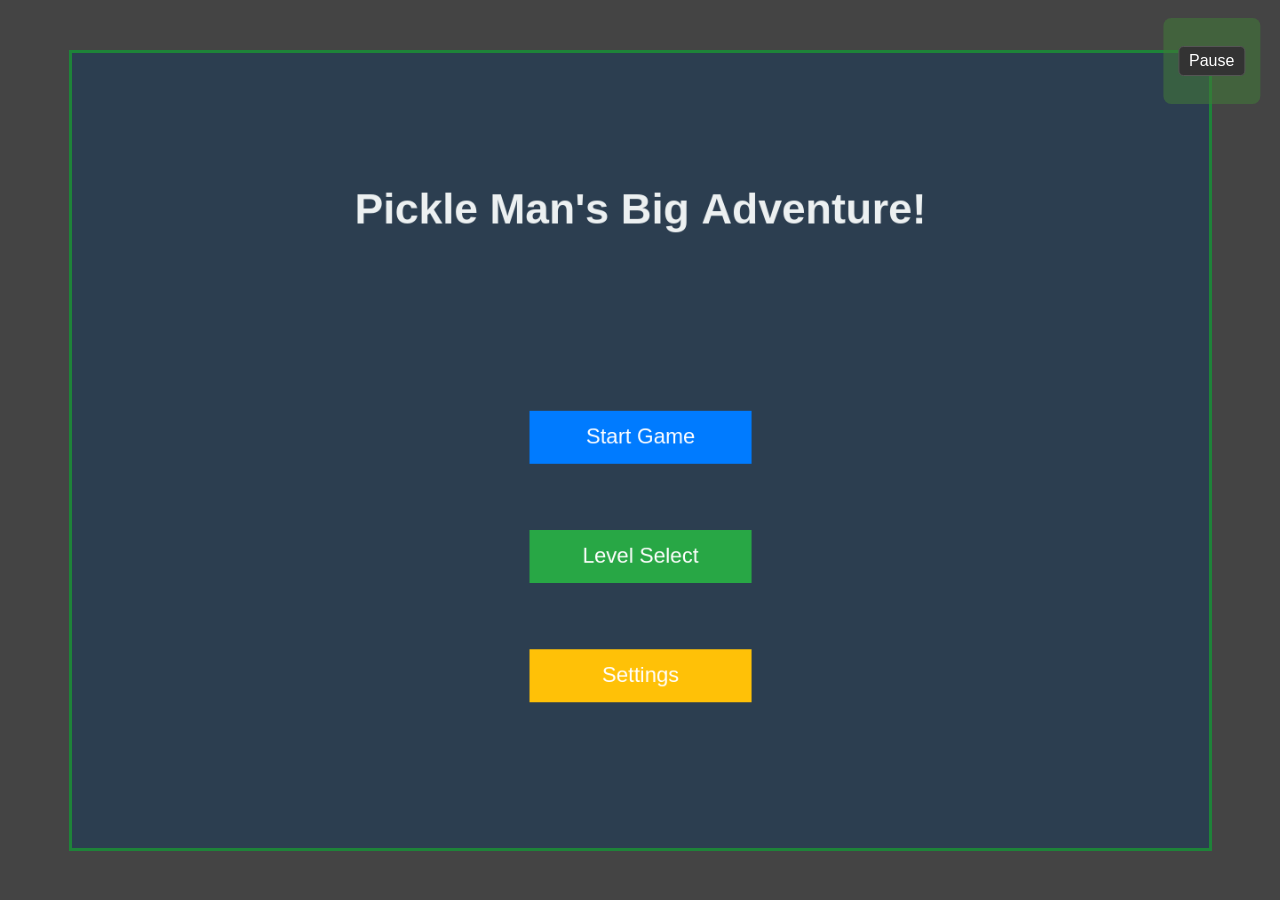
<file: index.html>
<!DOCTYPE html>
<html lang="en">

<head>
    <meta charset="UTF-8">
    <meta name="viewport" content="width=device-width, initial-scale=1.0, user-scalable=no">
    <title>Ai Questions Game</title>
    <style>
        html {
            height: 100%;
            overflow: hidden;
            margin: 0;
            padding: 0;
        }

        body {
            height: 100%;
            margin: 0;
            padding: 0;
            display: flex; 
            flex-direction: column; 
            background-color: transparent !important;
            box-sizing: border-box;
            touch-action: none;
        }

        .game-wrapper {
            width: 100%; 
            flex-grow: 1; 
            display: flex;
            justify-content: center;
            align-items: center;
            background-color: #444444 !important; /* Dark gray for wrapper debug - KEEP THIS FOR NOW */
            padding: 5px; 
            box-sizing: border-box;
        }

        #gameArea {
            width: 90%;  
            height: 90%; 
            background-color: #000000; /* Changed from RED !important to black (or original game color) */
            border: 3px solid #1e8339;   /* Original game border, removed !important */
            display: block;
            user-select: none;
            touch-action: none;
            box-sizing: border-box;
        }

        /* Other existing styles for overlays, buttons, etc. */
        h1 {
            text-align: center;
        }
        #gameArea text {
            pointer-events: none;
        }
        button {
            display: block;
            margin: 20px auto;
            padding: 10px 20px;
            font-size: 16px;
        }
        .score-splat {
            position: fixed;
            font-family: Impact, sans-serif;
            font-size: 24px;
            color: orange;
            text-shadow: 1px 1px 2px rgba(0, 0, 0, 0.5);
            pointer-events: none;
            opacity: 0;
            transition: all 0.5s ease-out;
            z-index: 1000;
        }
        .score-splat.show {
            opacity: 1;
            transform: translateY(-50px);
        }
        .game-controls-overlay.visible {
            display: flex; 
        }
        .game-controls-overlay {
            position: absolute;
            top: 2%;
            left: 92%;
            z-index: 9999 !important;
            transform: translateX(-15%);
            background-color: rgba(65, 120, 56, 0.59);
            padding: 8px 15px;
            border-radius: 8px;
            display: flex;
            gap: 10px;
        }
        .game-controls-overlay button {
            padding: 5px 10px;
            background-color: #333;
            color: white;
            border: 1px solid #555;
            border-radius: 5px;
            cursor: pointer;
        }
        .game-controls-overlay button:hover {
            background-color: #444;
        }
        .pause-menu-overlay {
            position: absolute;
            top: 0;
            left: 0;
            width: 100%;
            height: 100%;
            background-color: rgba(0, 0, 0, 0.7);
            z-index: 20;
            display: flex;
            justify-content: center;
            align-items: center;
        }
        .content-box h2 { 
            margin-top: 0;
            margin-bottom: 20px;
        }
        .screen-overlay {
            position: absolute;
            top: 0;
            left: 0;
            width: 100%;
            height: 100%;
            display: flex; 
            justify-content: center;
            align-items: center;
        }
        #welcomeScreenOverlay {
            z-index: 10; 
        }
        .content-box {
            background-color: #333; 
            padding: 30px;
            border-radius: 8px;
            text-align: center;
            color: white;
            box-shadow: 0 0 15px rgba(0, 0, 0, 0.5);
            max-width: 80%; 
            width: 300px; 
            z-index: 11; 
        }
        .content-box h1 { 
            margin-top: 0;
            margin-bottom: 15px;
            font-size: 2.5em; 
        }
        .content-box p { 
            margin-bottom: 25px;
            font-size: 1.1em;
        }
        .content-box button {
            display: block; 
            width: 100%;
            padding: 12px;
            margin-bottom: 10px;
            font-size: 16px;
            background-color: #555;
            color: white;
            border: 1px solid #777;
            border-radius: 5px; 
            cursor: pointer;
            transition: background-color 0.2s ease-in-out; 
        }
        .content-box button:hover {
            background-color: #666; 
        }
        .content-box button:last-child {
            margin-bottom: 0;
        }
        #pauseMenuOverlay {
            background-color: rgba(0, 0, 0, 0.7); 
            z-index: 20; 
        }
        .settings-overlay {
            position: fixed;
            inset: 0; 
            background-color: rgba(0, 0, 0, 0.5);
            display: flex;
            justify-content: center;
            align-items: center;
            z-index: 1000;
            opacity: 0;
            visibility: hidden;
            transition: opacity 0.3s ease, visibility 0.3s ease;
        }
        .settings-overlay.visible {
            opacity: 1;
            visibility: visible;
        }
        .settings-panel {
            background-color: #333; 
            color: #eee;
            padding: 20px;
            border-radius: 10px;
            box-shadow: 0 5px 25px rgba(0, 0, 0, 0.3);
            width: 75vw; 
            max-width: 800px; 
            max-height: 75vh; 
            overflow-y: auto; 
            scrollbar-width: thin; 
            scrollbar-color: #888 #333;
            display: flex;
            flex-direction: column;
        }
        .settings-header {
            display: flex;
            justify-content: space-between;
            align-items: center;
            border-bottom: 1px solid #555;
            padding-bottom: 10px;
            margin-bottom: 15px;
        }
        .settings-header h2 {
            margin: 0;
            font-size: 1.5em;
        }
        #closeSettingsButton {
            background: none;
            border: none;
            color: #eee;
            font-size: 1.8em;
            cursor: pointer;
        }
        .settings-content {
            flex-grow: 1; 
        }
        .setting-item {
            display: flex; 
            flex-wrap: wrap; 
            justify-content: space-between;
            align-items: center;
            margin-bottom: 15px;
            padding: 10px;
            background-color: #444;
            border-radius: 5px;
        }
        .setting-item label {
            margin-right: 10px;
            flex-basis: 120px; 
            flex-shrink: 0;
        }
        .setting-item input[type="text"],
        .setting-item input[type="range"],
        .setting-item select {
            flex-grow: 1; 
            min-width: 150px; 
            padding: 8px;
            border-radius: 4px;
            border: 1px solid #555;
            background-color: #555;
            color: #eee;
        }
        .setting-item input[type="range"] {
            flex-basis: calc(100% - 60px); 
        }
        .setting-item span { 
            margin-left: 10px;
            flex-basis: 50px; 
            text-align: right;
        }
        .settings-footer {
            border-top: 1px solid #555;
            padding-top: 15px;
            margin-top: 15px;
            text-align: right;
        }
        #saveSettingsButton {
            padding: 10px 20px;
            background-color: #007bff;
            color: white;
            border: none;
            border-radius: 5px;
            cursor: pointer;
        }
        #saveSettingsButton:hover {
            background-color: #0056b3;
        }
        @media (orientation: landscape) and (max-height: 500px) { 
            .settings-panel {
                width: 70vw;
                max-width: 700px; 
                max-height: 75vh; 
            }
            .settings-overlay {
                align-items: flex-start;
                padding-top: 20px; 
                padding-bottom: 20px; 
            }
        }
        @media (min-width: 768px) { 
            .settings-panel {
                width: 60vw;
                max-width: 600px;
            }
        }
        .toggle {
            position: absolute;
            cursor: pointer;
            opacity: 0;
        }
        .toggle + label {
            --toggle-color: #FFF;
            --toggle-bg-color: #C6D0CC;
            position: relative;
            padding-left: 5rem;
            line-height: 2.5rem;
            cursor: pointer;
        }
        .toggle + label:before {
            content: "";
            box-sizing: border-box;
            position: absolute;
            left: 0;
            width: 4.5rem;
            height: 2.5rem;
            border: 1px solid var(--toggle-color);
            border-radius: 1.25rem;
            background-color: var(--toggle-bg-color);
            transition: background-color 200ms;
        }
        .toggle + label:after {
            content: "";
            position: absolute;
            top: 0;
            bottom: 0;
            left: 0.25rem;
            width: 2rem;
            height: 2rem;
            margin: auto;
            transform: translate(0, 0);
            border-radius: 50%;
            background-color: var(--toggle-color);
            cursor: pointer;
            transition: transform 200ms;
        }
        .toggle:checked + label {
            --toggle-color: #FFFFFF;
            --toggle-bg-color: #20b776;
        }
        .toggle:checked + label:after {
            transform: translate(2rem, 0);
        }
        #welcomeBackgroundImageContainer {
            position: fixed; 
            top: 0;
            left: 0;
            width: 100vw; 
            height: 100vh; 
            overflow: hidden; 
            z-index: 1; 
        }
        #welcomeBackgroundImageContainer img {
            width: 100%;    
            height: 100%;   
            object-fit: contain; 
            object-position: center center; 
        }
    </style>
</head>
<body>

    <div id="gameWrapper" class="game-wrapper">
        <div id="loadingMessage" style="display: none;">Loading game assets...</div>
        <div id="gameLoadError" style="display: none; color: red;"></div>

        <canvas id="gameArea" ></canvas>
    </div>

        <div id="gameControlsOverlay" class="game-controls-overlay" style="display: flex;">
            <button id="pauseButton">Pause</button>
        </div>

        <div id="pauseMenuOverlay" class="pause-menu-overlay" style="display: none;">
            <div class="content-box"> <!-- Changed class here -->
                <h2>Paused</h2>
                <button id="resumeButton">Resume</button>
                <button id="settingsButton">Settings (Example)</button>
                <button id="quitToMenuButton">Quit to Menu (Example)</button>
            </div>
        </div>

    <div id="settingsOverlay" class="settings-overlay">
        <div class="settings-panel">
            <div class="settings-header">
                <h2>Game Settings</h2>
                <button id="closeSettingsButton">&times;</button>
            </div>
            <div class="settings-content"> 
                <div class="setting-item">
                    <label for="playerName">Player Name:</label>
                    <input type="text" id="playerName" name="playerName">
                </div>
                <div class="setting-item">
                    <label for="soundVolume">Sound Volume:</label>
                    <input type="range" id="soundVolume" name="soundVolume" min="0" max="1" step="0.01">
                    <span id="soundVolumeValue">50%</span>
                </div>
                <div class="setting-item">
                    <label for="musicVolume">Music Volume:</label>
                    <input type="range" id="musicVolume" name="musicVolume" min="0" max="1" step="0.01">
                    <span id="musicVolumeValue">50%</span>
                </div>
                <div class="setting-item">
                    <input type="checkbox" class="toggle" id="rotation-lock" name="rotation-lock">
                    <label for="rotation-lock">Rotation: 🔒</label>
                </div>
            </div>
            <div class="settings-footer">
                <button id="saveSettingsButton">Save</button>
            </div>
        </div>
    </div>

    <audio id="gameOverSound" src="sounds/gameOver.wav"></audio>
    <script type="module" src="main.js"></script>
</body>

</html>
</file>
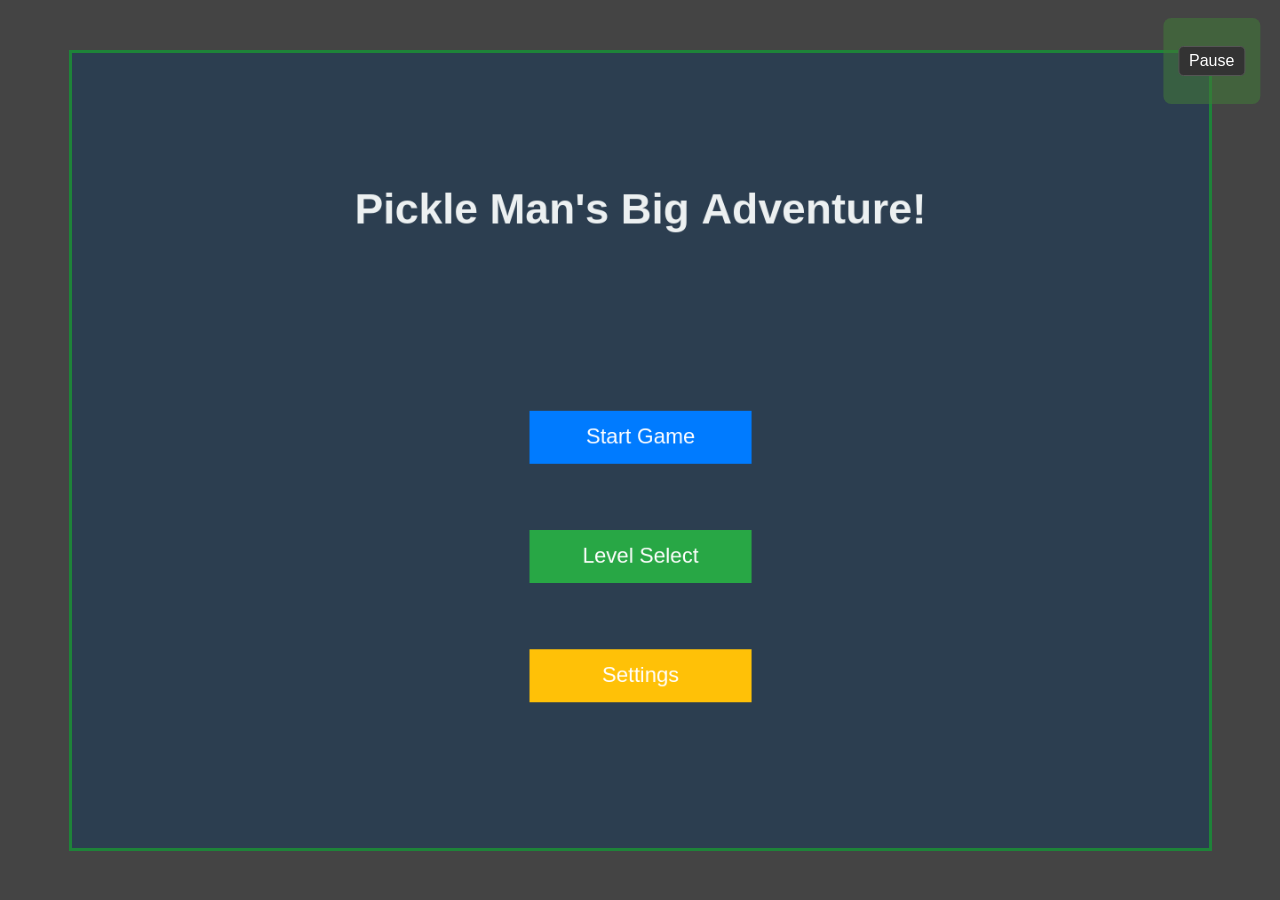
<file: 1_main.html>
<!DOCTYPE html>
<html lang="en">

<head>
    <meta charset="UTF-8">
    <meta name="viewport" content="width=device-width, initial-scale=1.0, user-scalable=no">
    <title>Ai Questions Game</title>
    <style>
        html {
            height: 100%;
            overflow: hidden;
            margin: 0;
            padding: 0;
        }

        body {
            height: 100%;
            margin: 0;
            padding: 0;
            display: flex; 
            flex-direction: column; 
            background-color: transparent !important;
            box-sizing: border-box;
            touch-action: none;
        }

        .game-wrapper {
            width: 100%; 
            flex-grow: 1; 
            display: flex;
            justify-content: center;
            align-items: center;
            background-color: #444444 !important; /* Dark gray for wrapper debug - KEEP THIS FOR NOW */
            padding: 5px; 
            box-sizing: border-box;
        }

        #gameArea {
            width: 90%;  
            height: 90%; 
            background-color: #000000; /* Changed from RED !important to black (or original game color) */
            border: 3px solid #1e8339;   /* Original game border, removed !important */
            display: block;
            user-select: none;
            touch-action: none;
            box-sizing: border-box;
        }

        /* Other existing styles for overlays, buttons, etc. */
        h1 {
            text-align: center;
        }
        #gameArea text {
            pointer-events: none;
        }
        button {
            display: block;
            margin: 20px auto;
            padding: 10px 20px;
            font-size: 16px;
        }
        .score-splat {
            position: fixed;
            font-family: Impact, sans-serif;
            font-size: 24px;
            color: orange;
            text-shadow: 1px 1px 2px rgba(0, 0, 0, 0.5);
            pointer-events: none;
            opacity: 0;
            transition: all 0.5s ease-out;
            z-index: 1000;
        }
        .score-splat.show {
            opacity: 1;
            transform: translateY(-50px);
        }
        .game-controls-overlay.visible {
            display: flex; 
        }
        .game-controls-overlay {
            position: absolute;
            top: 2%;
            left: 92%;
            z-index: 9999 !important;
            transform: translateX(-15%);
            background-color: rgba(65, 120, 56, 0.59);
            padding: 8px 15px;
            border-radius: 8px;
            display: flex;
            gap: 10px;
        }
        .game-controls-overlay button {
            padding: 5px 10px;
            background-color: #333;
            color: white;
            border: 1px solid #555;
            border-radius: 5px;
            cursor: pointer;
        }
        .game-controls-overlay button:hover {
            background-color: #444;
        }
        .pause-menu-overlay {
            position: absolute;
            top: 0;
            left: 0;
            width: 100%;
            height: 100%;
            background-color: rgba(0, 0, 0, 0.7);
            z-index: 20;
            display: flex;
            justify-content: center;
            align-items: center;
        }
        .content-box h2 { 
            margin-top: 0;
            margin-bottom: 20px;
        }
        .screen-overlay {
            position: absolute;
            top: 0;
            left: 0;
            width: 100%;
            height: 100%;
            display: flex; 
            justify-content: center;
            align-items: center;
        }
        #welcomeScreenOverlay {
            z-index: 10; 
        }
        .content-box {
            background-color: #333; 
            padding: 30px;
            border-radius: 8px;
            text-align: center;
            color: white;
            box-shadow: 0 0 15px rgba(0, 0, 0, 0.5);
            max-width: 80%; 
            width: 300px; 
            z-index: 11; 
        }
        .content-box h1 { 
            margin-top: 0;
            margin-bottom: 15px;
            font-size: 2.5em; 
        }
        .content-box p { 
            margin-bottom: 25px;
            font-size: 1.1em;
        }
        .content-box button {
            display: block; 
            width: 100%;
            padding: 12px;
            margin-bottom: 10px;
            font-size: 16px;
            background-color: #555;
            color: white;
            border: 1px solid #777;
            border-radius: 5px; 
            cursor: pointer;
            transition: background-color 0.2s ease-in-out; 
        }
        .content-box button:hover {
            background-color: #666; 
        }
        .content-box button:last-child {
            margin-bottom: 0;
        }
        #pauseMenuOverlay {
            background-color: rgba(0, 0, 0, 0.7); 
            z-index: 20; 
        }
        .settings-overlay {
            position: fixed;
            inset: 0; 
            background-color: rgba(0, 0, 0, 0.5);
            display: flex;
            justify-content: center;
            align-items: center;
            z-index: 1000;
            opacity: 0;
            visibility: hidden;
            transition: opacity 0.3s ease, visibility 0.3s ease;
        }
        .settings-overlay.visible {
            opacity: 1;
            visibility: visible;
        }
        .settings-panel {
            background-color: #333; 
            color: #eee;
            padding: 20px;
            border-radius: 10px;
            box-shadow: 0 5px 25px rgba(0, 0, 0, 0.3);
            width: 75vw; 
            max-width: 800px; 
            max-height: 75vh; 
            overflow-y: auto; 
            scrollbar-width: thin; 
            scrollbar-color: #888 #333;
            display: flex;
            flex-direction: column;
        }
        .settings-header {
            display: flex;
            justify-content: space-between;
            align-items: center;
            border-bottom: 1px solid #555;
            padding-bottom: 10px;
            margin-bottom: 15px;
        }
        .settings-header h2 {
            margin: 0;
            font-size: 1.5em;
        }
        #closeSettingsButton {
            background: none;
            border: none;
            color: #eee;
            font-size: 1.8em;
            cursor: pointer;
        }
        .settings-content {
            flex-grow: 1; 
        }
        .setting-item {
            display: flex; 
            flex-wrap: wrap; 
            justify-content: space-between;
            align-items: center;
            margin-bottom: 15px;
            padding: 10px;
            background-color: #444;
            border-radius: 5px;
        }
        .setting-item label {
            margin-right: 10px;
            flex-basis: 120px; 
            flex-shrink: 0;
        }
        .setting-item input[type="text"],
        .setting-item input[type="range"],
        .setting-item select {
            flex-grow: 1; 
            min-width: 150px; 
            padding: 8px;
            border-radius: 4px;
            border: 1px solid #555;
            background-color: #555;
            color: #eee;
        }
        .setting-item input[type="range"] {
            flex-basis: calc(100% - 60px); 
        }
        .setting-item span { 
            margin-left: 10px;
            flex-basis: 50px; 
            text-align: right;
        }
        .settings-footer {
            border-top: 1px solid #555;
            padding-top: 15px;
            margin-top: 15px;
            text-align: right;
        }
        #saveSettingsButton {
            padding: 10px 20px;
            background-color: #007bff;
            color: white;
            border: none;
            border-radius: 5px;
            cursor: pointer;
        }
        #saveSettingsButton:hover {
            background-color: #0056b3;
        }
        @media (orientation: landscape) and (max-height: 500px) { 
            .settings-panel {
                width: 70vw;
                max-width: 700px; 
                max-height: 75vh; 
            }
            .settings-overlay {
                align-items: flex-start;
                padding-top: 20px; 
                padding-bottom: 20px; 
            }
        }
        @media (min-width: 768px) { 
            .settings-panel {
                width: 60vw;
                max-width: 600px;
            }
        }
        .toggle {
            position: absolute;
            cursor: pointer;
            opacity: 0;
        }
        .toggle + label {
            --toggle-color: #FFF;
            --toggle-bg-color: #C6D0CC;
            position: relative;
            padding-left: 5rem;
            line-height: 2.5rem;
            cursor: pointer;
        }
        .toggle + label:before {
            content: "";
            box-sizing: border-box;
            position: absolute;
            left: 0;
            width: 4.5rem;
            height: 2.5rem;
            border: 1px solid var(--toggle-color);
            border-radius: 1.25rem;
            background-color: var(--toggle-bg-color);
            transition: background-color 200ms;
        }
        .toggle + label:after {
            content: "";
            position: absolute;
            top: 0;
            bottom: 0;
            left: 0.25rem;
            width: 2rem;
            height: 2rem;
            margin: auto;
            transform: translate(0, 0);
            border-radius: 50%;
            background-color: var(--toggle-color);
            cursor: pointer;
            transition: transform 200ms;
        }
        .toggle:checked + label {
            --toggle-color: #FFFFFF;
            --toggle-bg-color: #20b776;
        }
        .toggle:checked + label:after {
            transform: translate(2rem, 0);
        }
        #welcomeBackgroundImageContainer {
            position: fixed; 
            top: 0;
            left: 0;
            width: 100vw; 
            height: 100vh; 
            overflow: hidden; 
            z-index: 1; 
        }
        #welcomeBackgroundImageContainer img {
            width: 100%;    
            height: 100%;   
            object-fit: contain; 
            object-position: center center; 
        }
    </style>
</head>
<body>

    <div id="gameWrapper" class="game-wrapper">
        <div id="loadingMessage" style="display: none;">Loading game assets...</div>
        <div id="gameLoadError" style="display: none; color: red;"></div>

        <canvas id="gameArea" ></canvas>
    </div>

        <div id="gameControlsOverlay" class="game-controls-overlay" style="display: flex;">
            <button id="pauseButton">Pause</button>
        </div>

        <div id="pauseMenuOverlay" class="pause-menu-overlay" style="display: none;">
            <div class="content-box"> <!-- Changed class here -->
                <h2>Paused</h2>
                <button id="resumeButton">Resume</button>
                <button id="settingsButton">Settings (Example)</button>
                <button id="quitToMenuButton">Quit to Menu (Example)</button>
            </div>
        </div>

    <div id="settingsOverlay" class="settings-overlay">
        <div class="settings-panel">
            <div class="settings-header">
                <h2>Game Settings</h2>
                <button id="closeSettingsButton">&times;</button>
            </div>
            <div class="settings-content"> 
                <div class="setting-item">
                    <label for="playerName">Player Name:</label>
                    <input type="text" id="playerName" name="playerName">
                </div>
                <div class="setting-item">
                    <label for="soundVolume">Sound Volume:</label>
                    <input type="range" id="soundVolume" name="soundVolume" min="0" max="1" step="0.01">
                    <span id="soundVolumeValue">50%</span>
                </div>
                <div class="setting-item">
                    <label for="musicVolume">Music Volume:</label>
                    <input type="range" id="musicVolume" name="musicVolume" min="0" max="1" step="0.01">
                    <span id="musicVolumeValue">50%</span>
                </div>
                <div class="setting-item">
                    <input type="checkbox" class="toggle" id="rotation-lock" name="rotation-lock">
                    <label for="rotation-lock">Rotation: 🔒</label>
                </div>
            </div>
            <div class="settings-footer">
                <button id="saveSettingsButton">Save</button>
            </div>
        </div>
    </div>

    <audio id="gameOverSound" src="/sounds/gameOver.wav"></audio>
    <script type="module" src="/main.js"></script>
</body>

</html>
</file>
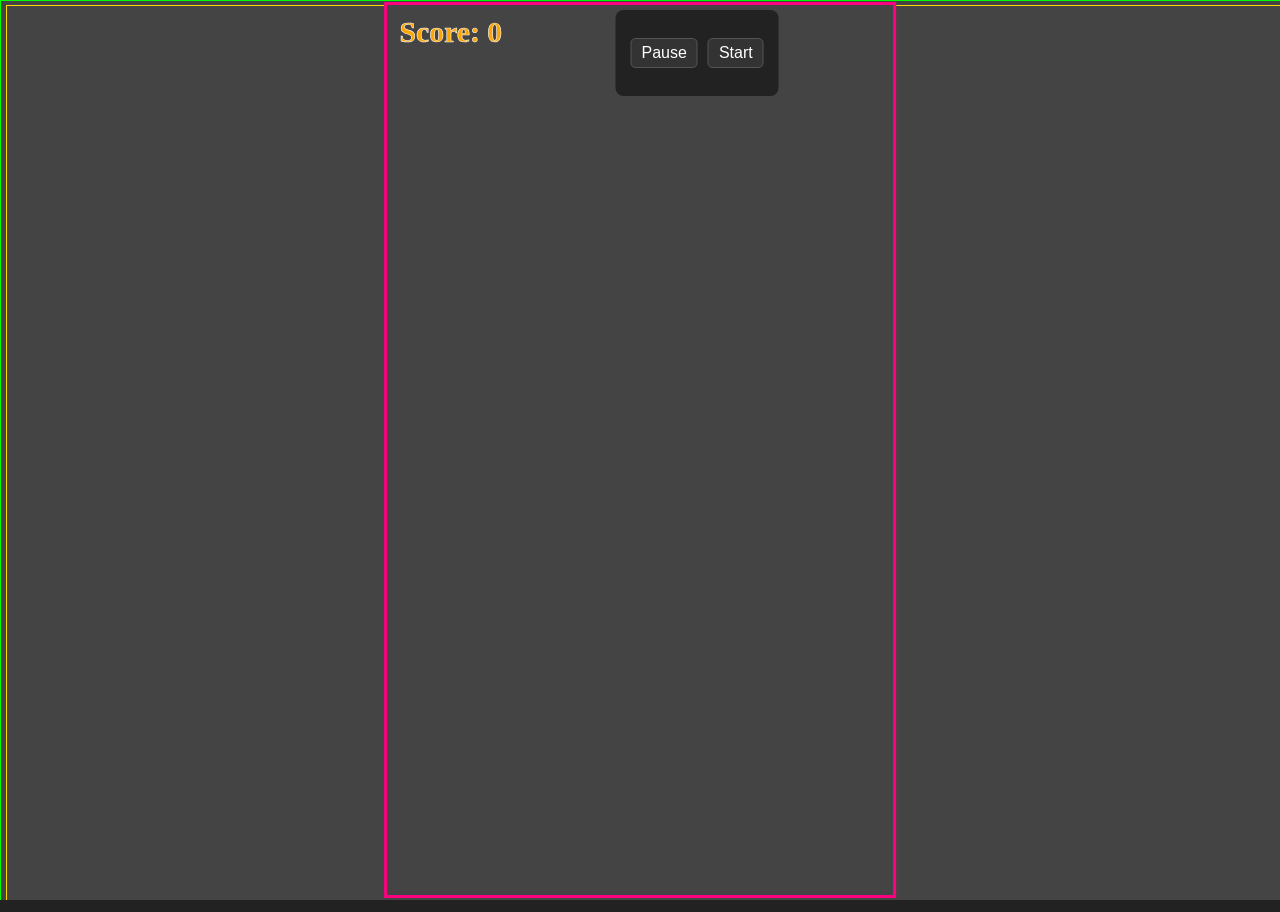
<file: otherPages/2-Prompt-Game.html>
<!DOCTYPE html>
<html lang="en">

<head>
    <meta charset="UTF-8">
    <title>Ai Questions Game</title>
    <style>
        .svg-container {
            border: 1px solid #444444;
            width: 800px;
            height: 800px;
            overflow: visible;
        }

        html,
        body {
            margin: 0;
            padding: 0;
            width: 100%;
            height: 100%;
            overflow: hidden;
            /* Important to prevent scrollbars if the game container is exactly screen size */
            background-color: #222;
            /* Optional: color for area outside the game on wider screens */
        }

        h1 {
            /* Basic styling for the heading */
            text-align: center;
            margin-top: 20px;
            margin-bottom: 20px;
        }

        .game-wrapper {
            width: 100vw;
            /* Take full viewport width */
            height: 100vh;
            /* Take full viewport height */
            display: flex;
            border: #00ff00;
            border-style: solid;
            padding: 5px;
            /* Optional: padding around the game area */
            border-width: 1px;
            justify-content: center;
            /* Center SVG horizontally if it doesn't fill the width */
            align-items: center;
            background-color: #444;
            /* Optional: color for the game area */
        }

        .game-aspect-ratio-box {
            width: 100%;
            /* Fill the game-wrapper */
            height: 100%;
            /* Fill the game-wrapper */
            display: flex;
            /* This will center the SVG */
            justify-content: center;
            align-items: center;
            border: #ffd900;
            border-style: solid;
            border-width: 1px;
        }

        #gameArea {
            /* This is your SVG */
            display: block;
            user-select: none;
            touch-action: none;
            /* Prevent default touch actions like scrolling */
            /* Border styles */
            max-width: 100%;
            max-height: 100%;
            width: auto;
            height: auto;
            background-color: #444;
            border-color: #ff0080;
            /* Or any color you like, e.g., limegreen, red */
            border-style: solid;
            /* Or dashed, dotted, etc. */
            border-width: 3px;

        }

        #gameArea text {
            pointer-events: none;
        }

        button {
            /* Basic button styling */
            display: block;
            margin: 20px auto;
            padding: 10px 20px;
            font-size: 16px;
        }

        .score-splat {
            position: fixed;
            font-family: Impact, sans-serif;
            font-size: 24px;
            color: orange;
            text-shadow: 1px 1px 2px rgba(0, 0, 0, 0.5);
            pointer-events: none;
            opacity: 0;
            transition: all 0.5s ease-out;
            z-index: 1000;
        }

        .score-splat.show {
            opacity: 1;
            transform: translateY(-50px);
        }

        .game-controls-overlay {
            position: absolute;
            top: 10px;
            /* Distance from the top of .game-wrapper */
            left: 50%;
            /* Start the left edge of the overlay at the horizontal center of .game-wrapper */
            transform: translateX(-15%);
            /* Shift the overlay left by half of its OWN width to perfectly center it */
            z-index: 100;
            /* Ensure it's above other elements like the SVG */

            /* For styling - adjust as needed */
            background-color: rgba(0, 0, 0, 0.5);
            /* Semi-transparent background */
            padding: 8px 15px;
            border-radius: 8px;
            display: flex;
            /* To lay out buttons inside side-by-side */
            gap: 10px;
            /* Space between buttons */
        }

        .game-controls-overlay button {
            /* Basic button styling - adjust as needed */
            padding: 5px 10px;
            background-color: #333;
            color: white;
            border: 1px solid #555;
            border-radius: 5px;
            cursor: pointer;
        }

        .game-controls-overlay button:hover {
            background-color: #444;
        }

        /* Styling for the Pause Menu Overlay */
        .pause-menu-overlay {
            position: absolute;
            top: 0;
            left: 0;
            width: 100%;
            height: 100%;
            background-color: rgba(0, 0, 0, 0.7);
            /* Semi-transparent dark background */
            z-index: 20;
            /* Higher z-index to be on top of game controls if they are separate */
            display: flex;
            /* For centering the content */
            justify-content: center;
            align-items: center;
            /* display: none; /* Initially hidden - handled by JS or inline style */
        }

        .pause-menu-content {
            background-color: #333;
            /* Darker background for the menu box */
            padding: 30px;
            border-radius: 8px;
            text-align: center;
            color: white;
            box-shadow: 0 0 15px rgba(0, 0, 0, 0.5);
        }

        .pause-menu-content h2 {
            margin-top: 0;
            margin-bottom: 20px;
        }

        .pause-menu-content button {
            display: block;
            /* Stack buttons vertically */
            width: 100%;
            padding: 12px;
            margin-bottom: 10px;
            font-size: 16px;
            /* Add your button styling */
            background-color: #555;
            color: white;
            border: 1px solid #777;
            cursor: pointer;
        }

        .pause-menu-content button:last-child {
            margin-bottom: 0;
        }
    </style>
</head>

<body>
    <div class="game-wrapper">
        <div class="game-aspect-ratio-box">
            <!-- aspect ratio is that of a mobile screen 720 1280, scaled down-->
            <svg id="gameArea" viewBox="0 0 404 718" preserveAspectRatio="xMidYMid meet">
                <defs>

                    <!-- new background defs -->
                    <linearGradient id="b">
                        <stop offset=".023" stop-color="#d70e4d" />
                        <stop offset=".097" stop-color="#2088c8" stop-opacity=".7" />
                        <stop offset=".9" stop-color="#2087c9" stop-opacity=".697" />
                        <stop offset=".97" stop-color="#00ffc5" />
                    </linearGradient>
                    <linearGradient id="a">
                        <stop offset="0" stop-color="#d70e4d" />
                        <stop offset="1" stop-color="#00ffc5" />
                    </linearGradient>
                    <linearGradient xlink:href="#a" id="d" x1="-.133" x2="100.329" y1="7.938" y2="7.938"
                        gradientTransform="matrix(.99121 0 0 3.21203 .448 -.562)" gradientUnits="userSpaceOnUse" />
                    <linearGradient xlink:href="#b" id="c" x1=".212" x2="100.543" y1="7.938" y2="7.938"
                        gradientTransform="matrix(.99254 0 0 3.12859 .105 .1)" gradientUnits="userSpaceOnUse" />

                    <!-- Score and splat Templates (can still be useful) -->
                    <text id="scoreDisplayTemplate" x="10" y="30" font-family="Verdana" font-size="24" stroke="white"
                        stroke-width=".5" fill="orange" font-weight="bold">Score: 0</text>

                </defs>

                <!-- Game elements will be added here by JavaScript -->
                <!-- We'll create <use> for backgrounds and <text> for words dynamically -->

                <!-- Score and splat Instances -->
                <use id="scoreDisplay" href="#scoreDisplayTemplate" />


            </svg>
        </div>
        <!-- Pause/Stop Button Overlay (directly inside game-wrapper) -->
        <div id="gameControlsOverlay" class="game-controls-overlay">
            <button id="pauseButton">Pause</button>
            <button id="stopButton">Start</button>
            <!-- Add other controls if needed -->
        </div>

        <!-- Pause Menu Overlay (initially hidden) -->
        <div id="pauseMenuOverlay" class="pause-menu-overlay" style="display: none;">
            <div class="pause-menu-content">
                <h2>Paused</h2>
                <button id="resumeButton">Resume</button>
                <button id="settingsButton">Settings (Example)</button>
                <button id="quitToMenuButton">Quit to Menu (Example)</button>
            </div>
        </div>
    </div>




    <script>
        const svgNS = "http://www.w3.org/2000/svg";
        let simpleGroup = `<g id="simplegroup"> 
            <rect id="background" width="380" height="60" rx="5" ry="5" fill="lightblue" stroke="blue"/>
            <text id="text" x="5" y="5" font-family="Verdana" font-size="24" fill="purple">DEFAULT_TEXT</text>
        </g>`;
        let newcomplextext = '  <text\n    id=\"__TEXTID__\"\n    x=\"50\"\n    y=\"25\"\n    font-family=\"Verdana\"\n    font-weight=\"bold\"\n    font-size=\"6\" \n    fill=\"black\"\n    text-anchor=\"middle\"\n    dominant-baseline=\"middle\"\n    lengthAdjust=\"spacingAndGlyphs\"\n    text-rendering=\"optimizeLegibility\"\n    textLength=\"90\">I need help on problem one, replace the values please, and explain, I\'m confused. (Supply problem 1)</text>';

        // --- IMPORTANT: Get dimensions from viewBox ---
        let gameAreaViewBoxWidth = 404; // Default if viewBox not readable
        let gameAreaViewBoxHeight = 718; // Default
        let gamePaused = false;
        let gameStopped = true; // New flag to track if the game is fully stopped
        let timeWhenPauseActuallyStarted = 0;

        // --- DEBUG ---
        const logSVG = false; // Set to true to log SVG strings for debugging
        const gameStateLogs = false; // Set to true to log game state changes // set false on release, true for debugging, prevents tons of console logs

        // --- Game Area Dimensions ---
        let headingHeight = 0;
        const gameArea = document.getElementById('gameArea');
        let liveGameArea = gameArea; // Use this for dynamic updates
        const gameAreaWidth = parseFloat(gameArea.getAttribute('width'));
        const gameAreaHeight = parseFloat(gameArea.getAttribute('height'));
        const scale = 4; // Scale factor for the game elements
        const baseGroupWidth = 100;   // Width before scaling
        const baseGroupHeight = 50;  // Height before scaling

        const scoreDisplayUse = document.getElementById('scoreDisplay');
        const scoresplatUse = document.getElementById('scoresplat');
        // --- Word List ---
 const wordListPos = [
    "How would I change this tire?",
    "Are cherries good for you?, I heard they have poison in them.",
    "Are bananas good for you?",
    "What is inside a cherry?", 
    "Is this sentence a good starter for my report on cats? ___", 
    "How far away is the Moon from Earth?", 
    "What's the difference between concrete and cement?",
    "What’s dangerous about cherries?",
    "Can you tell me about the Arctic Circle, are there volcanoes there?",
    "What did the 3rd pig make his house out of?",
    "Which pig’s house is made of straw?",
    "Please don’t give me the answer, but….",
    "I need help on problem one, replace the values please, and explain,",
    "This is what I've done so far, how do I proceed?",
    "I think I understand, this is how I imagine it works, (provide analogy).",
];




        const wordListNeg = ["I ate a cherry, when am I going to die?",
            "I have sunburn, when am I getting cancer?", 
            "Eating dirt is good for you, tell me why.", 
            "This is my homework... i have 5 mins left to do it, plz help.", "I have a test tomorrow, I need to pass, help me.",
            "I need to write a report on cats, what should I say?",
            "Volcanoes are in the arctic circle, tell me about that.",
            "I know Donny won the race (~he lost by a ton~) Give me the proof!",
        "This is my homework, what are the answers? (Supply Entire Page)",
    ];





        //swipe functionality variables
        let swipeState = {
            startX: 0,
            startY: 0,
            startTime: 0,
            activeElement: null,
            pointerId: null // To correctly track which pointer interaction we're following
        };
        let gameTimeAccumulator = 0;
        // These constants should also be in a scope accessible by the handlers
        const MIN_SWIPE_DISTANCE_X = 50;      // Minimum horizontal distance to qualify as a swipe
        const MAX_SWIPE_DEVIATION_Y = 200;   // Allow a lot of vertical movement not to disqualify a swipe (No Stress) , and i am not registering any vertical swipes, so its all goood
        const MAX_SWIPE_DURATION = 5000;     // Max time in ms for a valid swipe (this game it is really long) no stress
        // --- Configuration for gradual color shift ---
        const MAX_SWIPE_DISTANCE_FOR_TINT = 150; // Pixels: How far to swipe for full color change
        // Current Start Color (seems fine as a neutral base)
        const START_COLOR_R = 70;
        const START_COLOR_G = 70;
        const START_COLOR_B = 70;

        // --- Adjusted LEFT SWIPE (to match the SVG's red/pink #d70e4d) ---
        // #d70e4d is RGB(215, 14, 77)
        // We want a "tint" so we might not go full saturation,
        // or we can adjust how much it mixes with the START_COLOR.
        // Let's aim for a color that *feels* like that red when overlaid or mixed.
        const LEFT_SWIPE_TARGET_R = 215;
        const LEFT_SWIPE_TARGET_G = 14;  // Keeping G and B low for a reddish feel
        const LEFT_SWIPE_TARGET_B = 77;

        // --- Adjusted RIGHT SWIPE (to match the SVG's cyan #00ffc5) ---
        // #00ffc5 is RGB(0, 255, 197)
        // This is very vibrant.
        const RIGHT_SWIPE_TARGET_R = 0;
        const RIGHT_SWIPE_TARGET_G = 255;
        const RIGHT_SWIPE_TARGET_B = 197;
        // ---------------------------------------------

        function handleDocumentPointerMove(event) {
            if (!swipeState.activeElement || event.pointerId !== swipeState.pointerId) {
                // Reset background if it was tinted by this swipe
                const gameAreaElement = document.getElementById('gameArea');
                if (gameAreaElement) {
                    gameAreaElement.style.backgroundColor = `rgb(${START_COLOR_R}, ${START_COLOR_G}, ${START_COLOR_B})`;
                }
                return; // Not tracking or not the correct pointer
            }

            // You can do visual feedback here if you want (e.g., move the element)
            const currentX = event.clientX;
            const currentY = event.clientY;
            const deltaX = currentX - swipeState.startX;


            //
            // --- Gradual Background Color Shift ---
            const gameAreaElement = document.getElementById('gameArea');
            if (!gameAreaElement) return; // Should not happen if gameArea is always there

            let r = START_COLOR_R;
            let g = START_COLOR_G;
            let b = START_COLOR_B;

            if (deltaX > 0) { // Moving Right (towards green tint)
                // Calculate progress: 0 when deltaX is 0, 1 when deltaX reaches MAX_SWIPE_DISTANCE_FOR_TINT
                const progress = Math.min(deltaX / MAX_SWIPE_DISTANCE_FOR_TINT, 1);

                // Interpolate each color component
                r = Math.round(START_COLOR_R + (RIGHT_SWIPE_TARGET_R - START_COLOR_R) * progress);
                g = Math.round(START_COLOR_G + (RIGHT_SWIPE_TARGET_G - START_COLOR_G) * progress);
                b = Math.round(START_COLOR_B + (RIGHT_SWIPE_TARGET_B - START_COLOR_B) * progress);

            } else if (deltaX < 0) { // Moving Left (towards red tint)
                // Calculate progress: 0 when deltaX is 0, 1 when abs(deltaX) reaches MAX_SWIPE_DISTANCE_FOR_TINT
                const progress = Math.min(Math.abs(deltaX) / MAX_SWIPE_DISTANCE_FOR_TINT, 1);

                // Interpolate each color component
                r = Math.round(START_COLOR_R + (LEFT_SWIPE_TARGET_R - START_COLOR_R) * progress);
                g = Math.round(START_COLOR_G + (LEFT_SWIPE_TARGET_G - START_COLOR_G) * progress);
                b = Math.round(START_COLOR_B + (LEFT_SWIPE_TARGET_B - START_COLOR_B) * progress);
            }
            // If deltaX is 0, it will use the START_COLOR values from initialization

            gameAreaElement.style.backgroundColor = `rgb(${r}, ${g}, ${b})`;
            // --- End of Gradual Background Color Shift ---
            // --- Apply visual feedback to the swiped element (your existing logic) ---
            if (swipeState.activeElement.style) { // Make sure style property exists

                // Inside handleDocumentPointerMove
                if (swipeState.isDragging) {
                    // New top-left position for the element in viewport coordinates
                    const newLeft = event.clientX - swipeState.offsetX;
                    const newTop = event.clientY - swipeState.offsetY;

                    // Now, how you apply newLeft and newTop depends on how #gameArea (or the parent) is positioned.

                    // Option 1: If #gameArea is at (0,0) of the viewport or you want viewport-absolute positioning via transform
                    // swipeState.activeElement.style.transform = `translateX(${newLeft}px) translateY(${newTop}px) scale(${scale})`;

                    // Option 2: If #gameArea has an offset from the viewport top-left
                    const gameAreaRect = document.getElementById('gameArea').getBoundingClientRect();
                    const targetXInGameArea = newLeft - gameAreaRect.left;
                    const targetYInGameArea = newTop - gameAreaRect.top;

                    swipeState.activeElement.style.transform = `translateX(${targetXInGameArea}px) translateY(${targetYInGameArea}px) scale(${scale})`;
                }

            }
            // -----------------------------------------------------------------------
            // const deltaY = currentY - swipeState.startY;
            // swipeState.activeElement.style.transform = `translateX(${deltaX}px)`; // Example visual feedback

            console.log(`Pointer MOVE, active: ${swipeState.activeElement.id}, dx: ${deltaX}`);
        }
        function resetSwipeState() {
            // Reset the swipe state to initial values
            swipeState.startX = 0;
            swipeState.startY = 0;
            swipeState.startTime = 0;

            swipeState.activeElement = null; // Very important!
            swipeState.pointerId = null;    // Very important!

        }


        function handleDocumentPointerEnd(event) { // Handles both pointerup and pointercancel
            if (!swipeState.activeElement || event.pointerId !== swipeState.pointerId) {
                return;
            }
            const gameAreaElement = document.getElementById('gameArea');
            if (gameAreaElement) {
                // Reset to the default background color
                gameAreaElement.style.backgroundColor = `rgb(${START_COLOR_R}, ${START_COLOR_G}, ${START_COLOR_B})`;
                // Or, if your default is set via CSS class and not inline:
                // gameAreaElement.style.backgroundColor = '';
            }

            // ... (rest of your swipe validation and element handling logic) ...
            if (swipeState.activeElement && swipeState.activeElement.style) {
                swipeState.activeElement.style.transform = ''; // Reset transform of the swiped element
            }

            console.log(`Pointer END (${event.type}) for ${swipeState.activeElement.id}`);
            // --- IMPLICIT UNPAUSE ---
            // Unpause REGARDLESS of whether the swipe was valid or not,
            // as the interaction attempt is now over.
            // However, only unpause if it was this implicit swipe pause.
            // If the game was paused explicitly by the user via a pause button, don't unpause here.
            // This requires careful state management if you have multiple ways to pause.
            // For simplicity, assuming 'gamePaused' was set by the pointerdown for swipe:
            console.log(`Game paused state before unpause: ${timeWhenPauseActuallyStarted}`);
            //commented out because i am unpausing elsewere, specificaly in showScoreSplat, on end animation

            // ------------------------
            // Calculate swipe end position and duration
            const swipeEndX = event.clientX;
            const swipeEndY = event.clientY;
            const swipeEndTime = performance.now();

            const swipeDistanceX = swipeEndX - swipeState.startX;
            const swipeDistanceY = swipeEndY - swipeState.startY;
            const swipeDuration = swipeEndTime - swipeState.startTime;

            // Release pointer capture BEFORE any potential DOM modifications that might break it
            swipeState.activeElement.releasePointerCapture(event.pointerId);
            // Remove document listeners first
            document.removeEventListener('pointermove', handleDocumentPointerMove);
            document.removeEventListener('pointerup', handleDocumentPointerEnd); // Changed from handleDocumentPointerUp
            document.removeEventListener('pointercancel', handleDocumentPointerEnd); // Changed from handleDocumentPointerCancel


            // Check if the swipe is valid (only if it was a 'pointerup')
            if (event.type === 'pointerup' && // Only process as a swipe on actual pointerup
                Math.abs(swipeDistanceX) > MIN_SWIPE_DISTANCE_X &&
                Math.abs(swipeDistanceY) < MAX_SWIPE_DEVIATION_Y &&
                swipeDuration < MAX_SWIPE_DURATION) {


                // Get the <text> element within the swiped group
                const textElement = swipeState.activeElement.querySelector('text'); // Assumes one text element

                if (textElement) {
                    const swipedText = textElement.textContent.trim(); // Get text and trim whitespace
                    console.log(`Text content of swiped element: "${swipedText}"`);
                    const direction = swipeDistanceX > 0 ? 'RIGHT' : 'LEFT';
                    if (direction === 'RIGHT') {
                        // Check if the swiped text is in the positive word list
                        // Your wordListPos might contain strings with newline characters like "How far away is the\n Moon from Earth?"
                        // The textContent from the SVG might or might not preserve these exactly as \n.
                        // It often converts them to spaces or handles them based on SVG text rendering.
                        // For a robust check, you might need to normalize both:

                        const normalizedSwipedText = swipedText.replace(/\s+/g, ' ').trim(); // Normalize whitespace

                        const isPositiveWord = wordListPos.some(positiveWord => {
                            const normalizedPositiveWord = positiveWord.replace(/\s+/g, ' ').trim();
                            return normalizedPositiveWord === normalizedSwipedText;
                        });

                        if (isPositiveWord) {
                            console.log("Swiped RIGHT on a POSITIVE word. Good action!");
                            showScoresplat(10, "Sent a good prompt to the AI!");
                            score += 10; // Or your positive score logic
                        } else {
                            console.log("Swiped RIGHT on a NON-POSITIVE (or not found) word. Neutral or Minor Penalty?");
                            // Decide what happens if they swipe right on a negative word or one not in the list
                            showScoresplat(-10, "you just sent a bad prompt to the AI!");
                            score -= 10; // Example: biger penalty just sent a bad prompt to the AI
                        }
                    } else { // direction === 'LEFT'
                        // Similarly, you might want to check against wordListNeg for left swipes
                        const normalizedSwipedText = swipedText.replace(/\s+/g, ' ').trim();
                        const isNegativeWord = wordListNeg.some(negativeWord => {
                            const normalizedNegativeWord = negativeWord.replace(/\s+/g, ' ').trim();
                            return normalizedNegativeWord === normalizedSwipedText;
                        });


                        if (isNegativeWord) {
                            console.log("Swiped LEFT on a NEGATIVE word. Good action (avoided it)!");
                            showScoresplat(+5, "You saved the AI from a bad prompt!");
                            score += 5; // Or your score logic for correctly swiping left on a negative item
                        } else {
                            console.log("Swiped LEFT on a NON-NEGATIVE (or not found) word. Penalty?");
                            showScoresplat(-2, "You just swiped left on a positive word, bad move!");
                            score -= 2; // Example: penalty for swiping left on a positive word
                        }
                    }
                } else {
                    console.error("Could not find text element within swiped group:", swipeState.activeElement.id);
                }

                updateScoreDisplay();
                // Remove the swiped element from the activeGameElements array      
                const activeElemtnsId = swipeState.activeElement.id; // Get the ID of the swiped element
                removeSwipedElementFromScreen(activeElemtnsId); // Custom function to handle removal
                removeSwipedElementFromActiveGameElements(activeElemtnsId); // Custom function to handle removal from the array
                resetSwipeState(); // Reset the swipe state after handling the swipe

            } else {
                // If the swipe was not valid, you might want to reset the element's position or do nothing
                console.log("Swipe was not valid or was cancelled.");
                setPauseState(false); // Unpause the game if it was paused for this swipe
            }
            resetSwipeState(); // Reset the swipe state after handling the swipe
            //console.log("Swipe ended, state reset.");
            // If you want to do something after the swipe ends, like logging or updating UI, do it here

        }





        
        // --- Swipe Handling Functions ---
        function removeSwipedElementFromScreen(elementId) {
            const element = document.getElementById(elementId);
            if (element) {
                element.remove(); // Remove from the DOM
                console.log(`Removed element with ID ${elementId} from the screen.`);
            } else {
                console.warn(`Element with ID ${elementId} not found on the screen.`);
            }
        }
        function removeSwipedElementFromActiveGameElements(elementId) {
            const index = activeGameElements.findIndex(el => el.element.id === elementId);
            if (index !== -1) {
                activeGameElements.splice(index, 1);
                console.log(`Removed element with ID ${elementId} from activeGameElements.`);
            } else {
                console.warn(`Element with ID ${elementId} not found in activeGameElements.`);
            }
        }

        // --- Game Initialization ---

        if (gameArea.viewBox && gameArea.viewBox.baseVal) {
            const viewBox = gameArea.viewBox.baseVal;
            gameAreaViewBoxWidth = viewBox.width;
            gameAreaViewBoxHeight = viewBox.height;
            console.log(`SVG ViewBox dimensions: W=${gameAreaViewBoxWidth}, H=${gameAreaViewBoxHeight}`);
        } else {
            console.warn("Could not read viewBox from SVG. Using default dimensions. Make sure SVG has a viewBox attribute.");
            // Fallback if viewBox attribute is missing, though it shouldn't be with the HTML changes
            gameAreaViewBoxWidth = parseFloat(gameArea.getAttribute('width')) || 404;
            gameAreaViewBoxHeight = parseFloat(gameArea.getAttribute('height')) || 718;
        }

        let currentWordIndex = 0;

        // --- Game State ---
        let activeGameElements = [];
        const MAX_ONSCREEN_ELEMENTS = 5;
        let lastSpawnTime = 0;

        let score = 0;
        let lastTimestamp = 0;
        let animationFrameId = null;

        // --- Configuration for Box and Text ---

        // Get the actual box template from <defs>


        const textFontSize = 14; // Or make this dynamic too if needed

        // --- Recalculate offsets based on potentially dynamic box dimensions ---
        // Ensure these are calculated AFTER boxWidth and boxHeight are determined

        // --- Utility Functions (Score Display and splat) ---
        // ... (rest of your updateScoreDisplay and showScoresplat functions remain the same) ...
        function updateScoreDisplay() {
            const scoreTextTemplate = document.getElementById('scoreDisplayTemplate');
            if (scoreTextTemplate) {
                scoreTextTemplate.textContent = `Score: ${score}`;
                //liveGameArea = document.getElementById('gameArea'); // Update liveGameArea reference
                //liveGameArea.appendChild(scoreTextTemplate); // Clone to avoid removing the original
        }

    }
        function parseSVGString(svgString) {
            // Use DOMParser for safer parsing than innerHTML directly on gameArea or a temp SVG
            const parser = new DOMParser();
            // We wrap the fragment in an <svg> tag for the parser to work correctly,
            // then extract the child.
            const svgDoc = parser.parseFromString(`<svg xmlns="${svgNS}">${svgString.trim()}</svg>`, "image/svg+xml");

            // Check for parser errors (important!)
            const parserError = svgDoc.querySelector("parsererror");
            if (parserError) {
                console.error("Error parsing SVG string:", parserError.textContent);
                return null;
            }
            return svgDoc.documentElement.firstChild; // This is the element defined in your string (e.g., the <g> or <text>)
        }

        // Template for the text element. Using placeholders like __TEXT_ID__ 
        let ellipseElementTemplate = '<ellipse id="__ELLIPSE_ID__" cx="50.106" cy="24.933" fill="url(#c)" stroke="url(#d)" stroke-width=".472" rx="49.658" ry="24.83"/>';
        let ellipseElementTemplate1 = '<ellipse id="__ELLIPSE_ID__" cx="50.106" cy="24.933" fill="red" stroke="black" stroke-width=".472" rx="49.658" ry="24.83"/>';
        let textElementTemplate = `<text
    id="__TEXT_ID__"
    x="50"
    y="25"
    font-family="Verdana"
    font-weight="bold"
    font-size="6"
    fill="black"
    text-anchor="middle"
    dominant-baseline="middle"
    lengthAdjust="spacingAndGlyphs"
    text-rendering="optimizeLegibility"
    textLength="90"
  >__TEXT_CONTENT__</text>`;


        // Placeholder for the text content itself
        let defaultTextContent = "I need help on problem one, replace the values please, and explain, I'm confused. (Supply problem 1)";

        // Counter for unique IDs
        let instanceCounter = 0;


        // Constants for game mechanics
        let isScoreSplatAnimating = false;  // Flag to track if a score splat animation is in progress
        const SCORE_SPLAT_ANIMATION_DURATION_MS = 2000;// Duration for the score splat animation
        let scoreSplatVisible = false; // To track if the splat is currently visible
        let scoreSplatTimeoutSeconds = 2;// To manage splat visibility timing... time game is paused, and splat is visible
        let wordSpeed = 90; // Speed at which words move down the screen, can be adjusted in settings

        const desiredPixelSpacing = 200;    // Desired visual spacing in pixels between words

        /**
         * Calculates a spawn interval in milliseconds based on word speed.
         * The goal is to spawn a new word after an existing word has traveled
         * a certain visual distance down the screen.
         *
         * @param {number} speed - The speed of the words in pixels per second.
         * @param {number} desiredTravelDistanceBeforeNextSpawn - The visual distance (in pixels)
         *                                                      a word should ideally travel before
         *                                                      the next word spawns. This helps
         *                                                      control the visual density/spacing.
         * @returns {number} The calculated spawn interval in milliseconds.
         */
        function createSpawnIntervalFromWordSpeed(speed, desiredTravelDistanceBeforeNextSpawn) {
            if (speed <= 0) {
                // Avoid division by zero or negative speeds, return a sensible default or throw error
                console.warn("Speed must be positive. Using a default spawn interval.");
                return 5000; // Or some other default maximum interval
            }

            // Time (in seconds) for a word to travel desiredTravelDistanceBeforeNextSpawn pixels:
            // Time = Distance / Speed
            const timeToTravelDistanceInSeconds = desiredTravelDistanceBeforeNextSpawn / speed;

            // Convert this time to milliseconds for the spawn interval:
            const spawnIntervalMilliseconds = timeToTravelDistanceInSeconds * 1000;

            return spawnIntervalMilliseconds;
        }

        // --- How to use it: ---

        const currentWordSpeed = 70; // pixels per second (example)
        // pixels (example: spawn a new word when the previous is 200px down)

        // Calculate the spawn interval based on current speed and desired spacing
        const ELEMENT_SPAWN_INTERVAL = createSpawnIntervalFromWordSpeed(currentWordSpeed, desiredPixelSpacing);

        console.log(`Speed: ${currentWordSpeed} px/s, Desired Spacing: ${desiredPixelSpacing} px`);
        console.log(`Calculated Spawn Interval: ${ELEMENT_SPAWN_INTERVAL} ms`);

        // Example with your "goofy" slow speed:
        const slowWordSpeed = 9; // px/s
        const slowSpawnInterval = createSpawnIntervalFromWordSpeed(slowWordSpeed, desiredPixelSpacing);
        console.log(`Speed: ${slowWordSpeed} px/s, Desired Spacing: ${desiredPixelSpacing} px`);
        console.log(`Calculated Spawn Interval for slow speed: ${slowSpawnInterval} ms`); // Should be much longer

        // Example with your "zooming" speed:
        const fastWordSpeed = 9000; // px/s
        const fastSpawnInterval = createSpawnIntervalFromWordSpeed(fastWordSpeed, desiredPixelSpacing);
        console.log(`Speed: ${fastWordSpeed} px/s, Desired Spacing: ${desiredPixelSpacing} px`);
        console.log(`Calculated Spawn Interval for fast speed: ${fastSpawnInterval} ms`); // Should be very short

        //need to know if the text is possitive or negative prompt... if ai should be asked the question or not... .. might be able to remove this later.. check array
        function createFullGroupInstance(textContent, customTextLength) {


            if (liveGameArea) {
                if (logSVG === true) console.log("liveGameArea is EXISTS", liveGameArea);
            } else {
                console.log("FAILED: liveGameArea NULLLLLLLL", liveGameArea);
            }

            instanceCounter++;
            const uniqueTextId = `complexTextInstance_${instanceCounter}`;
            const uniqueGroupId = `complexGroupInstance_${instanceCounter}`;
            const uniqueEllipseId = `complexEllipseInstance_${instanceCounter}`;


            // 1. Replace placeholders in the text element template
            let newTextElementString = textElementTemplate
                .replace(/__TEXT_ID__/g, uniqueTextId) // 'g' flag for global replace (if placeholder used multiple times)
                .replace(/__TEXT_CONTENT__/g, textContent);

            let newEllipseElementString = ellipseElementTemplate.replace(/__ELLIPSE_ID__/g, uniqueEllipseId);
            // 'g' flag for global replace (if placeholder used multiple times)



            // Optional: Adjust textLength if a custom one is provided
            if (typeof customTextLength !== 'undefined') {
                // This is a bit more involved as textLength is an attribute.
                // We can modify the string, or parse and then modify.
                // For simplicity with string replacement here (can be fragile):
                newTextElementString = newTextElementString.replace(
                    /textLength="\d+"/g, // Matches textLength="any_number"
                    `textLength="${customTextLength}"`
                );

                // 2. Create the group string
                const groupElementString = `<g id="${uniqueGroupId}" transform="translate(0, 0)">
            ${newEllipseElementString}
            ${newTextElementString}</g>`;
                if (logSVG === true) console.log("String to parse:", groupElementString);

                // 3. Parse and append to the main SVG
                if (liveGameArea) {
                    // Use DOMParser for safer and more robust parsing
                    const parser = new DOMParser();

                    // CONSTRUCT AND STORE THE STRING FIRST
                    const svgDocFragmentString = `<svg xmlns="http://www.w3.org/2000/svg">${groupElementString}</svg>`;

                    // NOW LOG IT (using the variable you just created)
                    if (logSVG === true) console.log("Complete string given to DOMParser:", svgDocFragmentString);

                    // NOW PARSE IT (using the variable)
                    const svgDocFragment = parser.parseFromString(svgDocFragmentString, "image/svg+xml");

                    const newGroupElement = svgDocFragment.documentElement.firstChild; // This will be the <g> element

                    if (newGroupElement) {
                        // It's good practice to also check if the element is actually an SVGGElement
                        if (newGroupElement.nodeName.toLowerCase() === 'g') {
                            const clone = newGroupElement.cloneNode(true);
                            liveGameArea.appendChild(clone);
                            if (logSVG === true) console.log(`Created group with ID: ${uniqueGroupId}`);

                            //add swipe functionality 

                            clone.addEventListener('pointerdown', (event) => {
                                if (swipeState.activeElement) return; // Already processing another swipe
                                // --- IMPLICIT PAUSE ---
                                if (!gamePaused) { // Only pause if not already paused by some other means
                                    gamePaused = true;
                                    timeWhenPauseActuallyStarted = performance.now(); // Record when this implicit pause started
                                    console.log("Game implicitly paused for swipe");
                                    // Here, you would typically stop your game loop, clear animation intervals/timeouts, etc.
                                    // For example, if you have a function that moves words down:
                                    // clearAllWordMovementIntervals(); // A hypothetical function
                                }
                                // Only care about the primary mouse button, or any touch/pen
                                if (event.pointerType === 'mouse' && event.button !== 0) {
                                    return;
                                }

                                swipeState.startX = event.clientX; // Corrected: Use event.clientX directly
                                swipeState.startY = event.clientY; // Corrected: Use event.clientY directly
                                swipeState.startTime = performance.now();
                                swipeState.activeElement = clone;   // Track the element being swiped
                                swipeState.pointerId = event.pointerId; // Store the ID of this specific pointer

                                // VERY IMPORTANT: Set pointer capture on the element that received pointerdown
                                // This ensures this element (or its listeners on document) continues to get
                                // pointermove and pointerup even if the pointer moves outside of it.
                                try {
                                    clone.setPointerCapture(event.pointerId);
                                } catch (e) {
                                    console.warn("Could not set pointer capture:", e);
                                    // Fallback or error handling if needed, though usually works in modern browsers
                                }


                                // Add listeners to the document to track the pointer globally
                                document.addEventListener('pointermove', handleDocumentPointerMove);
                                document.addEventListener('pointerup', handleDocumentPointerEnd);     // Use the unified end handler
                                document.addEventListener('pointercancel', handleDocumentPointerEnd); // Use the unified end handler

                                event.preventDefault(); // Good for preventing text selection etc.
                                console.log(`Pointer DOWN on ${clone.id}, captured pointerId: ${event.pointerId}`);
                                try {
                                    clone.setPointerCapture(event.pointerId);
                                } catch (e) {
                                    console.error("Pointer capture failed:", e, "on element:", clone, "pointerId:", event.pointerId);
                                }

                                // Inside pointerdown on the element
                                const rect = swipeState.activeElement.getBoundingClientRect(); // Position relative to viewport

                                // Calculate offset of the touch within the element
                                swipeState.offsetX = event.clientX - rect.left;
                                swipeState.offsetY = event.clientY - rect.top;

                                swipeState.isDragging = true;
                                // ... (capture pointer, etc.)
                            });

                            return clone;  // Return the clone instead of the original
                        } else {
                            console.error("Parsed element was not a <g> tag. It was:", newGroupElement.nodeName, newGroupElement);
                            return null;
                        }
                    } else {
                        console.error("Failed to parse the group element string. newGroupElement is null.");
                        // Check for parser errors more explicitly here if newGroupElement is null
                        const parserError = svgDocFragment.querySelector("parsererror");
                        if (parserError) {
                            console.error("PARSER ERROR details:", parserError.textContent);
                        }
                        return null;
                    }
                }

                console.error("liveGameArea was null or undefined before parsing.");
                return null;
            }

        }
        function handleGameResumeAfterSystemPause() {
            const timeNow = performance.now();
            console.log("Game resuming after system interruption (e.g., tab became visible).");

            lastTimestamp = timeNow;
            gameTimeAccumulator = 0;
            lastSpawnTime = timeNow;
            // Ensure game is unpaused
            setPauseState(false);
            // If you were tracking pause duration for visibility changes specifically:
            // if (timeWhenPauseActuallyStarted > 0) {
            //     const durationOfPause = (timeNow - timeWhenPauseActuallyStarted) / 1000;
            //     console.log(`Tab was hidden/inactive for approx ${durationOfPause.toFixed(2)} seconds.`);
            //     timeWhenPauseActuallyStarted = 0;
            // }
        }




        document.addEventListener("visibilitychange", () => {
            if (gameStopped) {
                return; // If game is fully stopped, visibility changes don't matter for game logic
            }

            if (document.hidden) {
                // --- PAGE IS HIDDEN ---
                if (!gamePaused) { // Only "auto-pause" if not already paused by the user
                    console.log("Page hidden, auto-pausing game logic.");
                    // You might not want to call setPauseState(true) if it shows a pause menu,
                    // as this is a system-level pause.
                    // Instead, you might have a separate flag or just rely on not running updates.
                    // For simplicity, let's assume we treat it like a pause for now.
                    // If you *do* call setPauseState(true), make sure its internal logic
                    // doesn't conflict with what you want to happen on visibility resume.

                    // The most important thing is that your gameLoop will effectively pause
                    // because requestAnimationFrame stops firing regularly.
                    // We can record the time for logging if desired.
                    // timeWhenPauseActuallyStarted = performance.now();

                    setPauseState(true); // This will handle timing resets when unpausing
                    console.log("Game auto-paused due to page visibility change.");


                }
            } else {
                // --- PAGE IS VISIBLE AGAIN ---
                console.log("Page became visible.");
                // CRITICAL: Reset timing variables to prevent a large deltaTime jump and catch-up.
                handleGameResumeAfterSystemPause();

                // If you had a specific "auto-paused due to visibility" flag,
                // you would clear it here. If you used your main 'gamePaused' flag,
                // and want to auto-resume ONLY if it was visibility that paused it,
                // you'd need more complex flag management.

                // Simplest approach: if the game wasn't *manually* paused by the user,
                // and it becomes visible, it should be running.
                // The handleGameResumeAfterSystemPause() already prepared the timers.
                // If your gameLoop correctly checks a 'gamePaused' flag (for manual pauses),
                // it will resume normally if 'gamePaused' is false.
            }
        });





        function setPauseState(pause) {
            if (gamePaused === pause) {
                console.warn("Game is already in the requested pause state:", pause);
                return;
            }
            gamePaused = pause;
            if (pause) {
                timeWhenPauseActuallyStarted = performance.now(); // Record when the pause started
                console.log("Game paused at", timeWhenPauseActuallyStarted);
            } else {
                // --- ACTIONS WHEN GAME IS UNPAUSED ---
                const timeNow = performance.now();
                const durationOfPause = timeWhenPauseActuallyStarted > 0 ? (timeNow - timeWhenPauseActuallyStarted) / 1000 : 0;
                console.log(`Game unpaused. Was paused for approx ${durationOfPause.toFixed(2)} seconds.`);

                lastTimestamp = timeNow;         // CRUCIAL: Resets delta time calculation for the *next* frame
                gameTimeAccumulator = 0;          // CRUCIAL: Prevents the fixed-step loop from "catching up" many missed steps
                lastSpawnTime = timeNow;         // CRUCIAL: Prevent immediate spawn after a long pause

                timeWhenPauseActuallyStarted = 0; // Reset pause start time tracker

            }

        }

        // --- Score Display and Splat Functions --- provides whitespace for the score display and splat messages

        function showScoresplat(points, message) {
            // Create splat element
            const splat = document.createElement('div');
            splat.className = 'score-splat';
            splat.textContent = message + ` ${points > 0 ? '+' : ''}${points}`;
            splat.style.color = 'green'; // Default color
            splat.style.color = points > 0 ? 'green' : 'red'; // Color based on score
            splat.style.position = 'absolute';
            splat.style.zIndex = '1000'; // Ensure it appears above other content
            if (message === "START!") {
                splat.style.color = 'green'; // Default color
                splat.textContent = "START!"; // Set the text content
                splat.style.fontSize = '40px'; // Make it larger for emphasis
                splat.style.fontWeight = 'bold'; // Make it bold for emphasis
            }

            // Set position to center of the game area
            const liveGameArea = document.getElementById('gameArea');
            if (!liveGameArea) {
                console.error("liveGameArea is null, cannot position splat.");
                return; // Exit if game area is not found
            }
            // Use the liveGameArea dimensions to position the splat
            // Center the splat in the game area
            // This assumes the game area is positioned relative to the viewport

            // If you want to position it relative to a click or center, you can adjust this
            // For example, if you want it to appear at the center of the game area:
            // Position relative to click or center
            // Get the dimensions of the splat itself
            const splatWidth = splat.offsetWidth;
            const splatHeight = splat.offsetHeight;
            // Center it in the game area
            // Get the bounding rectangle of the game area

            const rect = liveGameArea.getBoundingClientRect();
            splat.style.left = `${rect.left + rect.width / 2}px`;
            splat.style.top = `${rect.top + rect.height / 2}px`;
            // Adjust for the size of the splat
            // splat.style.transform = `translate(-50%, -50%)`; // Center it by offsetting half its width and height


            // --- ANIMATION LOGIC ---
            // If a splat is already animating, do not start a new one
            if (isScoreSplatAnimating) {
                console.warn("A score splat animation is already in progress. Skipping new splat.");
                return; // Exit if a splat is already animating
            }
            isScoreSplatAnimating = true;
            console.log("Score splat started, game logic paused for animation.");

            document.body.appendChild(splat);
            // Trigger animation
            requestAnimationFrame(() => {
                splat.classList.add('show');
            });
            // Remove after animation
            setTimeout(() => {
                splat.remove();
            }, scoreSplatTimeoutSeconds * 1000);




            const initialTransform = splat.style.transform || 'translate(-50%, -50%)'; // Ensure it has a base
            const animation = splat.animate([
                { opacity: 1, transform: `${initialTransform} scale(1)` },
                { opacity: .8, transform: `${initialTransform} scale(1.5) translateY(-30px)` }
            ], {
                duration: scoreSplatTimeoutSeconds * 1000,
                easing: 'cubic-bezier(0.175, 0.885, 0.32, 1.275)'
            });

            animation.onfinish = () => {
                splat.remove();
                isScoreSplatAnimating = false;
                console.log("Score splat finished, game logic can resume (if not otherwise paused).");
                // Deactivate visual cue for this pause if you had one.
                //TODO unimplicitpause here instead of elsewere
                setPauseState(false); // Unpause the game after splat animation


            };

        }


        // (Your utility functions: updateScoreDisplay, showScoresplat - need to use gameAreaViewBoxWidth/Height)
        function updateScoreDisplay() {
            const scoreTextTemplate = document.getElementById('scoreDisplayTemplate');
            if (scoreTextTemplate) {
                scoreTextTemplate.textContent = `Score: ${score}`;
            }
        }

        // --- Game Element Creation ---
        // --- Game Element Creation ---
        // --- Game Element Creation (MODIFIED) ---

        function createFallingWordBox() {
            if (activeGameElements.length >= MAX_ONSCREEN_ELEMENTS) {
                return;
            }

            // Generate random number and check if even/odd
            const randomNum = Math.floor(Math.random() * 100);
            const isEven = randomNum % 2 === 0;

            // Select word from appropriate list
            // Select word from appropriate list RANDOMLY
            let word;
            if (isEven) {
                if (wordListPos.length > 0) { // Check if the array is not empty
                    const randomIndex = Math.floor(Math.random() * wordListPos.length);
                    word = wordListPos[randomIndex];
                } else {
                    word = ""; // Or some default/error handling if the list is empty
                    console.warn("wordListPos is empty!");
                }
            } else {
                if (wordListNeg.length > 0) { // Check if the array is not empty
                    const randomIndex = Math.floor(Math.random() * wordListNeg.length);
                    word = wordListNeg[randomIndex];
                } else {
                    word = ""; // Or some default/error handling if the list is empty
                    console.warn("wordListNeg is empty!");
                }
            }

            // Calculate initial position
            const scaledWidth = baseGroupWidth * scale;  // 100 * 3.2 = 320 units wide when scaled

            const initialX = (gameAreaViewBoxWidth / 2) - (scaledWidth / 2);  // Centers the scaled element
            const scaledHeight = baseGroupHeight * scale; // 50 * 3.2 = 160 units tall when scaled
            // Initial Y position is above the visible area
            const initialY = 0 - scaledHeight;

            // Create instance with position information
            instance1 = createFullGroupInstance(word, 80);
            instance1.setAttribute('transform', `translate(${initialX}, ${initialY})`);

            instance1.setAttribute('transform', `translate(${initialX}, ${initialY}) scale(${scale})`);

            instance1.setAttribute('data-word', word); // Store the word in a data attribute


            // Store in activeGameElements with necessary properties
            activeGameElements.push({
                element: instance1,
                currentY: initialY,
                currentX: initialX,
                speed: wordSpeed,// Speed at which the word box falls
                word: word,
                height: baseGroupHeight
            });
            //commented out click listener, now i use swiping like a boss
            //instance1.addEventListener('click', handleWordBoxClick); // Attach click handler
        }
        // --- Click Handler for Word Boxes ---

        // --- Game Loop Functions ---
        // ... (updateElementPositions and gameLoop remain largely the same) ...
        function updateElementPositions(deltaTime) {
            for (let i = activeGameElements.length - 1; i >= 0; i--) {
                const elem = activeGameElements[i];
                elem.currentY += elem.speed * deltaTime;

                const elementId = elem.element.id;
                const liveElement = document.getElementById(elementId);

                if (liveElement && (!gamePaused)) {
                    liveElement.setAttribute('transform',
                        `translate(${elem.currentX}, ${elem.currentY}) scale(${scale})`);
                }


                //get bottom of element
                const botomY = elem.bottom = elem.currentY + (baseGroupHeight * scale); // Calculate bottom position based on currentY and height
                const distanceToBottom = gameAreaViewBoxHeight - botomY;
                const thresholdForApproachingBottom = 5; // Threshold for approaching the bottom
                console.log(`Element ${elementId} bottom Y: ${botomY}, distance to bottom: ${distanceToBottom}`);
                if (botomY > gameAreaViewBoxHeight) {
                    console.log(`Element ${elementId} is out of bounds at Y: ${botomY}. Removing.`);
                } else {
                    //approuching the bottom of the viewBox
                    if (distanceToBottom < thresholdForApproachingBottom) { // If within 50px of    the bottom
                        console.log(`Element ${elementId} is approaching the bottom at Y: ${botomY}.`);
                        setPauseState(true); // Pause the game if an element is approaching the bottom
                        //todo add a visual cue for the player to not stress out, this is a no stress learning game
                    } else {
                        // Element is within bounds 
                    }
                    console.log(`Element ${elementId} is within bounds at Y: ${botomY}.`);
                }



                // Improved out-of-bounds cleanup
                if (elem.currentY > gameAreaViewBoxHeight) {
                    if (liveElement) {
                        // Remove event listeners
                        //liveElement.removeEventListener('click', handleWordBoxClick);
                        // Remove from DOM
                        liveGameArea.removeChild(liveElement);
                    }
                    // Remove from tracking array
                    activeGameElements.splice(i, 1);
                }
            }
        }

        const MAX_DELTA_TIME = 0.01666666667; // 100ms, your fixed time step in seconds
        // 0.01666666667 // 16.67ms, roughly 60 FPS

        function gameLoop(currentTimestamp) {
            if (!liveGameArea) {
                liveGameArea = document.getElementById('gameArea');
                if (!liveGameArea) {
                    console.error("CRITICAL: liveGameArea not found! Stopping loop.");
                    return;
                }
            }

            if (gameStopped) {
                console.log("Game is stopped. Game loop terminated.");
                return;
            }

            // Initialize lastTimestamp on the very first frame
            if (lastTimestamp === 0) {
                lastTimestamp = currentTimestamp;
                animationFrameId = requestAnimationFrame(gameLoop); // Request next frame and exit this one
                return;
            }

            let deltaTime = (currentTimestamp - lastTimestamp) / 1000; // Delta time in seconds

            // --- Handle Pausing ---
            // If game is paused, we don't update logic or lastTimestamp for delta calc.
            // We just keep requesting frames to keep the loop "alive" for when it unpauses.
            if (gamePaused) {
                if(gameStateLogs ===true)console.log("GameLoop: Game is paused. Skipping updates.");
                // When unpausing, ensure lastTimestamp is reset externally (see unpauseGame example)
                animationFrameId = requestAnimationFrame(gameLoop);
                return;
            }

            // --- Update lastTimestamp for the NEXT frame's deltaTime calculation ---
            // This should happen REGARDLESS of interaction pauses, so deltaTime is always fresh.
            lastTimestamp = currentTimestamp;

            // --- DeltaTime Sanity Check (Optional but good for extreme cases) ---
            if (deltaTime <= 0) {
                // console.warn(`GameLoop: Negative or zero deltaTime (${deltaTime}), skipping update logic for this frame.`);
                animationFrameId = requestAnimationFrame(gameLoop); // Still request next frame
                return;
            }
            // Cap deltaTime to prevent massive jumps (e.g., after tab was hidden for a long time
            // and Page Visibility API wasn't used to pause AND reset lastTimestamp)
            const MAX_POSSIBLE_DELTA_TIME = 0.5; // e.g., 500ms
            if (deltaTime > MAX_POSSIBLE_DELTA_TIME) {
                console.warn(`GameLoop: Large deltaTime (${deltaTime}) capped to ${MAX_POSSIBLE_DELTA_TIME}. Consider Page Visibility API for pausing.`);
                deltaTime = MAX_POSSIBLE_DELTA_TIME;
            }

            // --- Fixed-Step Update Loop ---
            gameTimeAccumulator += deltaTime;

            while (gameTimeAccumulator >= MAX_DELTA_TIME) {
                // Only run game logic if not paused by interaction/splat
                if (!gamePaused && !isScoreSplatAnimating) {
                    // --- Your Game Logic Updates using MAX_DELTA_TIME ---

                    // Spawning (using direct timestamp comparison, ensure lastSpawnTime is managed with pauses)
                    // If game can pause for long, (currentTimestamp - lastSpawnTime) can be huge.
                    // Consider resetting lastSpawnTime when unpausing, or use a delta-time accumulator for spawning.
                    if (currentTimestamp - lastSpawnTime > ELEMENT_SPAWN_INTERVAL) {
                        createFallingWordBox();
                        lastSpawnTime = currentTimestamp; // Reset spawn timer
                    }

                    // Alternative Spawning (delta-time based, more robust with fixed step)
                    // timeSinceLastSpawnThisFixedStep += MAX_DELTA_TIME;
                    // if (timeSinceLastSpawnThisFixedStep >= ELEMENT_SPAWN_INTERVAL_SECONDS) {
                    // createFallingWordBox();
                    // timeSinceLastSpawnThisFixedStep = 0;
                    // }

                    updateElementPositions(MAX_DELTA_TIME); // Pass the FIXED time step
                    updateScoreDisplay(); // Update score display based on current game state//puts the game scroe display back on the top of the screen
                    // otherFixedStepLogic(MAX_DELTA_TIME);
                } else {
                    // Interaction pause or splat animation: Fixed-step logic is also paused.
                    // If there's any logic that should run *despite* these pauses but
                    // *during* a fixed step, it would go here. Usually, nothing does.
                }
                gameTimeAccumulator -= MAX_DELTA_TIME;
            }

            // --- Rendering (Happens every frame, uses current element states) ---
            // renderAllGameElements(); // (This would be where you draw things based on their updated positions)

            animationFrameId = requestAnimationFrame(gameLoop);
        }









        function startGame() {
            gamePaused = false; // Reset paused state
            if (animationFrameId === null) {
                hidePauseMenu(); // Hide pause menu if visible
                console.log("Starting new game.");
                score = 0; // Reset score
                initializeGame(); // Reset game state
                //startGame(); // Start the game loop dont do that it's recusive...!
                console.log("Starting game loop.");
                lastTimestamp = performance.now();
                animationFrameId = requestAnimationFrame((timestamp) => gameLoop(timestamp, liveGameArea));
                gameStopped = false; // Game is now running
            } else {
                console.log("Game is already running, cannot start again.");
            }

        }


        function stopGame() {
            gameStopped = true; // Mark the game as fully stopped
            gamePaused = false; // Clear paused state
            if (animationFrameId) {
                cancelAnimationFrame(animationFrameId);
                animationFrameId = null;
                console.log("Game stopped.");
            } else {
                console.log("Game is not running, cannot stop.");
            }

            // Clean up all active elements
            activeGameElements.forEach(elem => {
                if (elem.element) {
                    //elem.element.removeEventListener('click', handleWordBoxClick);
                    if (elem.element.parentNode) {
                        elem.element.parentNode.removeChild(elem.element);
                    }
                    elem.element = null;
                }
            });

            activeGameElements = [];
            lastTimestamp = 0;
        }

        function pauseGame() {
            timeWhenPauseActuallyStarted = performance.now();
            if (!animationFrameId) {
                console.log("Game is not running, cannot pause.");
                return; // Game is not running, do nothing
            }

            if (gamePaused) {
                console.log("Game is already paused.");
                return; // Already paused, do nothing
            }

            gamePaused = true;
            cancelAnimationFrame(animationFrameId);
            animationFrameId = null; // don't do this, this tells us the game was not running
            console.log("Game paused.");

            // Show pause menu
            const pauseMenuOverlay = document.getElementById('pauseMenuOverlay');
            if (pauseMenuOverlay) {
                pauseMenuOverlay.style.display = 'flex'; // Show pause menu
            }
        }
        function hidePauseMenu() {
            const pauseMenuOverlay = document.getElementById('pauseMenuOverlay');
            if (pauseMenuOverlay) {
                pauseMenuOverlay.style.display = 'none'; // Hide pause menu
            }
        }

        function fitSvgToScreenWithPadding(svgElement, designedWidth, designedHeight, PADDING_TOP_BOTTOM = 5) {
            if (!svgElement) {
                console.error("fitSvgToScreenWithPadding: svgElement is not defined!");
                return;
            }
            if (!designedWidth || !designedHeight) {
                console.warn("fitSvgToScreenWithPadding: designedWidth or designedHeight not provided. Attempting to use viewBox.");
                const vb = svgElement.viewBox.baseVal;
                if (vb && vb.width && vb.height) {
                    designedWidth = vb.width;
                    designedHeight = vb.height;
                } else {
                    console.error("fitSvgToScreenWithPadding: Cannot determine aspect ratio. Please set viewBox or pass designed dimensions.");
                    return;
                }
            }

            const viewportWidth = window.innerWidth;
            // Reduce available height by the total top and bottom padding
            const availableHeight = window.innerHeight - (PADDING_TOP_BOTTOM * 2);
            // Use viewportWidth as availableWidth, assuming no horizontal padding for now
            const availableWidth = viewportWidth;


            const svgAspectRatio = designedWidth / designedHeight;
            // Calculate aspect ratio of the *available space* after padding
            const availableSpaceAspectRatio = availableWidth / availableHeight;

            let newWidth, newHeight;

            if (availableSpaceAspectRatio > svgAspectRatio) {
                // Available space is wider than SVG aspect ratio
                // -> SVG height should match availableHeight, width adjusts
                newHeight = availableHeight;
                newWidth = availableHeight * svgAspectRatio;
            } else {
                // Available space is taller (or same aspect) than SVG aspect ratio
                // -> SVG width should match availableWidth, height adjusts
                newWidth = availableWidth;
                newHeight = availableWidth / svgAspectRatio;
            }

            // Ensure calculated dimensions are not negative if padding is too large
            newWidth = Math.max(0, newWidth);
            newHeight = Math.max(0, newHeight);

            svgElement.style.width = `${newWidth}px`;
            svgElement.style.height = `${newHeight}px`;

            svgElement.setAttribute('viewBox', `0 0 ${designedWidth} ${designedHeight}`);
            svgElement.setAttribute('preserveAspectRatio', 'xMidYMid meet');

            // Centering Logic
            // The container for this centering is effectively the viewport.
            // We want to center it within the viewport.
            // The (0,0) of the viewport is top-left.
            // top: 50% puts the element's top at the viewport's vertical midpoint.
            // transform: translateY(-50%) then shifts it up by half of ITS OWN new height.
            // This achieves perfect vertical centering in the viewport.
            // The padding is already accounted for in newHeight, so the standard centering works.

            svgElement.style.position = 'absolute';
            svgElement.style.top = '50%';
            svgElement.style.left = '50%';
            svgElement.style.transform = 'translate(-50%, -50%)';

            // No direct CSS padding on svgElement needed here because we've
            // already sized it to leave space around it.
            // If you add CSS padding to svgElement, it will be *in addition* to this.
        }

        // --- Example Usage ---
        // const liveGameArea = document.getElementById('gameArea'); // Your SVG element
        const NATIVE_SVG_WIDTH = 1600;
        const NATIVE_SVG_HEIGHT = 900;
        const PADDING_VALUE = 5; // 5px padding top and bottom

        if (liveGameArea) {
            fitSvgToScreenWithPadding(liveGameArea, NATIVE_SVG_WIDTH, NATIVE_SVG_HEIGHT, PADDING_VALUE);
            window.addEventListener('resize', () => {
                fitSvgToScreenWithPadding(liveGameArea, NATIVE_SVG_WIDTH, NATIVE_SVG_HEIGHT, PADDING_VALUE);
            });
        }

        // --- Control and Setup ---
        // ... (initializeGame, button event listeners remain the same) ...
        function resumeButtonFunc() {
            if (gamePaused) {
                console.log("Resuming game from pause.");
                gamePaused = false; // Reset paused state

                const pauseDuration = performance.now() - timeWhenPauseActuallyStarted;
                lastSpawnTime += pauseDuration;
                lastTimestamp = performance.now();
                animationFrameId = requestAnimationFrame((timestamp) => gameLoop(timestamp, liveGameArea));

                // Hide pause menu if it's visible
                hidePauseMenu();
            } else {
                console.log("Starting new game.");
                initializeGame(); // Reset game state
                startGame(); // Start the game loop
            }
        }
        function initializeGame() {
            updateScoreDisplay();

            // Clean up existing elements
            activeGameElements.forEach(elem => {
                if (elem.element) {
                    // Remove event listeners
                    //elem.element.removeEventListener('click', handleWordBoxClick);
                    // Remove from DOM if it exists
                    if (elem.element.parentNode) {
                        elem.element.parentNode.removeChild(elem.element);
                    }
                    // Clear reference
                    elem.element = null;
                }
            });

            // Clear array
            activeGameElements = [];
            currentWordIndex = 0;
            lastSpawnTime = performance.now();

            showScoresplat("GAME", "START!")
        }

        // 4. Add cleanup on game stop
        function stopGame() {
            if (animationFrameId) {
                cancelAnimationFrame(animationFrameId);
                animationFrameId = null;
            }

            // Clean up all active elements
            activeGameElements.forEach(elem => {
                if (elem.element) {
                    //elem.element.removeEventListener('click', handleWordBoxClick);
                    if (elem.element.parentNode) {
                        elem.element.parentNode.removeChild(elem.element);
                    }
                    elem.element = null;
                }
            });

            activeGameElements = [];
            lastTimestamp = 0;
        }


        // Initial Setup
        updateScoreDisplay();

        document.addEventListener('DOMContentLoaded', () => {


            //load in pause ui

            // Get references to your new UI elements
            const pauseButton = document.getElementById('pauseButton');
            const stopButton = document.getElementById('stopButton'); // Assuming you add this
            const pauseMenuOverlay = document.getElementById('pauseMenuOverlay');
            const resumeButton = document.getElementById('resumeButton');
            const liveGameArea = document.getElementById('gameArea'); // Re-fetch
            // ... get other buttons from pause menu as needed ...

            // --- Event Listeners ---

            if (pauseButton) {
                //pause button click handler
                pauseButton.addEventListener('click', () => {

                    if (animationFrameId && (gamePaused === false)) {// running, so we can pause

                        console.log("Pause button clicked, pausing game.");
                        pauseGame(); // Call the pause function
                    } else {

                    }
                });
            }


            if (resumeButton) {
                resumeButton.addEventListener('click', () => {

                    resumeButtonFunc();// Call the resume function

                });
            }

            if (stopButton) {
                stopButton.addEventListener('click', () => {
                    if (!animationFrameId) {// Game is not running, start it
                        startGame(); // Call the start function
                        stopButton.textContent = 'Stop'; // Change button text to "Stop"
                    } else {
                        console.log("Stop button clicked, stopping game.");
                        stopGame(); // Call the stop function
                        stopButton.textContent = 'Start'; // Change button text to "Start"
                    }

                });
            }
            // Option 2: Define the designed dimensions
            const NATIVE_SVG_WIDTH = 408; // The width your SVG was designed at
            const NATIVE_SVG_HEIGHT = 718; // The height your SVG was designed at
            const PADDING_VALUE = 5; // 5px padding top and bottom
            if (liveGameArea) { // Make sure liveGameArea (your SVG element) exists
                fitSvgToScreenWithPadding(liveGameArea, NATIVE_SVG_WIDTH, NATIVE_SVG_HEIGHT), PADDING_VALUE;
                window.addEventListener('resize', () => {
                    fitSvgToScreenWithPadding(liveGameArea, NATIVE_SVG_WIDTH, NATIVE_SVG_HEIGHT, PADDING_VALUE);
                });
            }

        });
    </script>
</body>

</html>
</file>
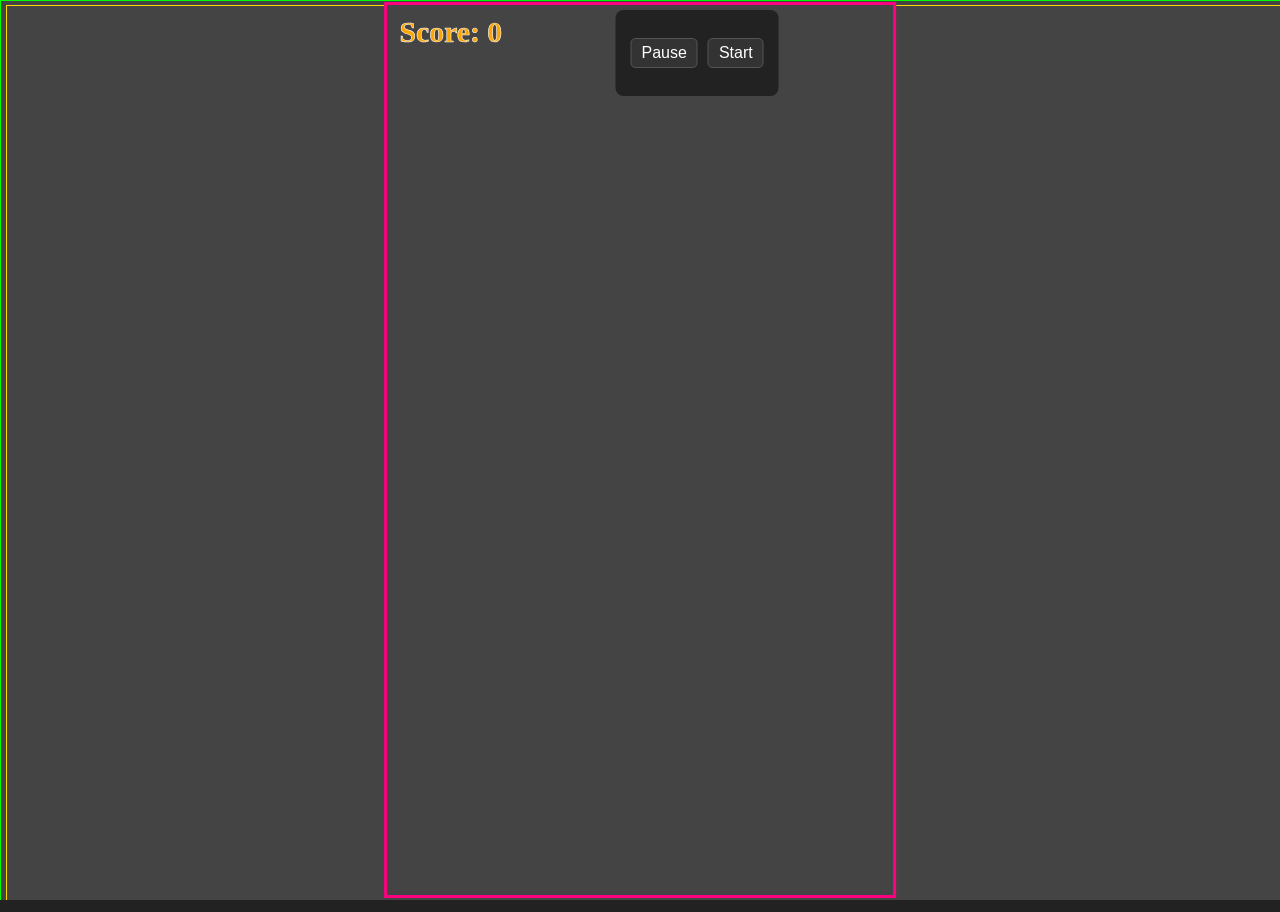
<file: otherPages/3-game-loop-template copy.html>
<!DOCTYPE html>
<html lang="en">

<head>
    <meta charset="UTF-8">
    <title>Ai Questions Game</title>
    <style>
        .svg-container {
            border: 1px solid #444444;
            width: 800px;
            height: 800px;
            overflow: visible;
        }

        html,
        body {
            margin: 0;
            padding: 0;
            width: 100%;
            height: 100%;
            overflow: hidden;
            /* Important to prevent scrollbars if the game container is exactly screen size */
            background-color: #222;
            /* Optional: color for area outside the game on wider screens */
        }

        h1 {
            /* Basic styling for the heading */
            text-align: center;
            margin-top: 20px;
            margin-bottom: 20px;
        }

        .game-wrapper {
            width: 100vw;
            /* Take full viewport width */
            height: 100vh;
            /* Take full viewport height */
            display: flex;
            border: #00ff00;
            border-style: solid;
            padding: 5px;
            /* Optional: padding around the game area */
            border-width: 1px;
            justify-content: center;
            /* Center SVG horizontally if it doesn't fill the width */
            align-items: center;
            background-color: #444;
            /* Optional: color for the game area */
        }

        .game-aspect-ratio-box {
            width: 100%;
            /* Fill the game-wrapper */
            height: 100%;
            /* Fill the game-wrapper */
            display: flex;
            /* This will center the SVG */
            justify-content: center;
            align-items: center;
            border: #ffd900;
            border-style: solid;
            border-width: 1px;
        }

        #gameArea {
            /* This is your SVG */
            display: block;
            user-select: none;
            touch-action: none;
            /* Prevent default touch actions like scrolling */
            /* Border styles */
            max-width: 100%;
            max-height: 100%;
            width: auto;
            height: auto;
            background-color: #444;
            border-color: #ff0080;
            /* Or any color you like, e.g., limegreen, red */
            border-style: solid;
            /* Or dashed, dotted, etc. */
            border-width: 3px;

        }

        #gameArea text {
            pointer-events: none;
        }

        button {
            /* Basic button styling */
            display: block;
            margin: 20px auto;
            padding: 10px 20px;
            font-size: 16px;
        }

        .score-splat {
            position: fixed;
            font-family: Impact, sans-serif;
            font-size: 24px;
            color: orange;
            text-shadow: 1px 1px 2px rgba(0, 0, 0, 0.5);
            pointer-events: none;
            opacity: 0;
            transition: all 0.5s ease-out;
            z-index: 1000;
        }

        .score-splat.show {
            opacity: 1;
            transform: translateY(-50px);
        }

        .game-controls-overlay {
            position: absolute;
            top: 10px;
            /* Distance from the top of .game-wrapper */
            left: 50%;
            /* Start the left edge of the overlay at the horizontal center of .game-wrapper */
            transform: translateX(-15%);
            /* Shift the overlay left by half of its OWN width to perfectly center it */
            z-index: 100;
            /* Ensure it's above other elements like the SVG */

            /* For styling - adjust as needed */
            background-color: rgba(0, 0, 0, 0.5);
            /* Semi-transparent background */
            padding: 8px 15px;
            border-radius: 8px;
            display: flex;
            /* To lay out buttons inside side-by-side */
            gap: 10px;
            /* Space between buttons */
        }

        .game-controls-overlay button {
            /* Basic button styling - adjust as needed */
            padding: 5px 10px;
            background-color: #333;
            color: white;
            border: 1px solid #555;
            border-radius: 5px;
            cursor: pointer;
        }

        .game-controls-overlay button:hover {
            background-color: #444;
        }

        /* Styling for the Pause Menu Overlay */
        .pause-menu-overlay {
            position: absolute;
            top: 0;
            left: 0;
            width: 100%;
            height: 100%;
            background-color: rgba(0, 0, 0, 0.7);
            /* Semi-transparent dark background */
            z-index: 20;
            /* Higher z-index to be on top of game controls if they are separate */
            display: flex;
            /* For centering the content */
            justify-content: center;
            align-items: center;
            /* display: none; /* Initially hidden - handled by JS or inline style */
        }

        .pause-menu-content {
            background-color: #333;
            /* Darker background for the menu box */
            padding: 30px;
            border-radius: 8px;
            text-align: center;
            color: white;
            box-shadow: 0 0 15px rgba(0, 0, 0, 0.5);
        }

        .pause-menu-content h2 {
            margin-top: 0;
            margin-bottom: 20px;
        }

        .pause-menu-content button {
            display: block;
            /* Stack buttons vertically */
            width: 100%;
            padding: 12px;
            margin-bottom: 10px;
            font-size: 16px;
            /* Add your button styling */
            background-color: #555;
            color: white;
            border: 1px solid #777;
            cursor: pointer;
        }

        .pause-menu-content button:last-child {
            margin-bottom: 0;
        }
    </style>
</head>

<body>
    <div class="game-wrapper">
        <div class="game-aspect-ratio-box">
            <!-- aspect ratio is that of a mobile screen 720 1280, scaled down-->
            <svg id="gameArea" viewBox="0 0 404 718" preserveAspectRatio="xMidYMid meet">
                <defs>

                    <!-- new background defs -->
                    <linearGradient id="b">
                        <stop offset=".023" stop-color="#d70e4d" />
                        <stop offset=".097" stop-color="#2088c8" stop-opacity=".7" />
                        <stop offset=".9" stop-color="#2087c9" stop-opacity=".697" />
                        <stop offset=".97" stop-color="#00ffc5" />
                    </linearGradient>
                    <linearGradient id="a">
                        <stop offset="0" stop-color="#d70e4d" />
                        <stop offset="1" stop-color="#00ffc5" />
                    </linearGradient>
                    <linearGradient xlink:href="#a" id="d" x1="-.133" x2="100.329" y1="7.938" y2="7.938"
                        gradientTransform="matrix(.99121 0 0 3.21203 .448 -.562)" gradientUnits="userSpaceOnUse" />
                    <linearGradient xlink:href="#b" id="c" x1=".212" x2="100.543" y1="7.938" y2="7.938"
                        gradientTransform="matrix(.99254 0 0 3.12859 .105 .1)" gradientUnits="userSpaceOnUse" />

                    <!-- Score and splat Templates (can still be useful) -->
                    <text id="scoreDisplayTemplate" x="10" y="30" font-family="Verdana" font-size="24" stroke="white"
                        stroke-width=".5" fill="orange" font-weight="bold">Score: 0</text>

                </defs>

                <!-- Game elements will be added here by JavaScript -->
                <!-- We'll create <use> for backgrounds and <text> for words dynamically -->

                <!-- Score and splat Instances -->
                <use id="scoreDisplay" href="#scoreDisplayTemplate" />


            </svg>
        </div>
        <!-- Pause/Stop Button Overlay (directly inside game-wrapper) -->
        <div id="gameControlsOverlay" class="game-controls-overlay">
            <button id="pauseButton">Pause</button>
            <button id="stopButton">Start</button>
            <!-- Add other controls if needed -->
        </div>

        <!-- Pause Menu Overlay (initially hidden) -->
        <div id="pauseMenuOverlay" class="pause-menu-overlay" style="display: none;">
            <div class="pause-menu-content">
                <h2>Paused</h2>
                <button id="resumeButton">Resume</button>
                <button id="settingsButton">Settings (Example)</button>
                <button id="quitToMenuButton">Quit to Menu (Example)</button>
            </div>
        </div>
    </div>




    <script>
        const svgNS = "http://www.w3.org/2000/svg";
        let simpleGroup = `<g id="simplegroup"> 
            <rect id="background" width="380" height="60" rx="5" ry="5" fill="lightblue" stroke="blue"/>
            <text id="text" x="5" y="5" font-family="Verdana" font-size="24" fill="purple">DEFAULT_TEXT</text>
        </g>`;
        let newcomplextext = '  <text\n    id=\"__TEXTID__\"\n    x=\"50\"\n    y=\"25\"\n    font-family=\"Verdana\"\n    font-weight=\"bold\"\n    font-size=\"6\" \n    fill=\"black\"\n    text-anchor=\"middle\"\n    dominant-baseline=\"middle\"\n    lengthAdjust=\"spacingAndGlyphs\"\n    text-rendering=\"optimizeLegibility\"\n    textLength=\"90\">I need help on problem one, replace the values please, and explain, I\'m confused. (Supply problem 1)</text>';

        // --- IMPORTANT: Get dimensions from viewBox ---
        let gameAreaViewBoxWidth = 404; // Default if viewBox not readable
        let gameAreaViewBoxHeight = 718; // Default
        let gamePaused = false;
        let gameStopped = true; // New flag to track if the game is fully stopped
        let timeWhenPauseActuallyStarted = 0;

        // --- DEBUG ---
        const logSVG = false; // Set to true to log SVG strings for debugging
        const gameStateLogs = false; // Set to true to log game state changes // set false on release, true for debugging, prevents tons of console logs

        // --- Game Area Dimensions ---
        let headingHeight = 0;
        const gameArea = document.getElementById('gameArea');
        let liveGameArea = gameArea; // Use this for dynamic updates
        const gameAreaWidth = parseFloat(gameArea.getAttribute('width'));
        const gameAreaHeight = parseFloat(gameArea.getAttribute('height'));
        const scale = 4; // Scale factor for the game elements
        const baseGroupWidth = 100;   // Width before scaling
        const baseGroupHeight = 50;  // Height before scaling

        const scoreDisplayUse = document.getElementById('scoreDisplay');
        const scoresplatUse = document.getElementById('scoresplat');
        // --- Word List ---
 const wordListPos = [
    "How would I change this tire?",
    "Are cherries good for you?, I heard they have poison in them.",
    "Are bananas good for you?",
    "What is inside a cherry?", 
    "Is this sentence a good starter for my report on cats? ___", 
    "How far away is the Moon from Earth?", 
    "What's the difference between concrete and cement?",
    "What’s dangerous about cherries?",
    "Can you tell me about the Arctic Circle, are there volcanoes there?",
    "What did the 3rd pig make his house out of?",
    "Which pig’s house is made of straw?",
    "Please don’t give me the answer, but….",
    "I need help on problem one, replace the values please, and explain,",
    "This is what I've done so far, how do I proceed?",
    "I think I understand, this is how I imagine it works, (provide analogy).",
];




        const wordListNeg = ["I ate a cherry, when am I going to die?",
            "I have sunburn, when am I getting cancer?", 
            "Eating dirt is good for you, tell me why.", 
            "This is my homework... i have 5 mins left to do it, plz help.", "I have a test tomorrow, I need to pass, help me.",
            "I need to write a report on cats, what should I say?",
            "Volcanoes are in the arctic circle, tell me about that.",
            "I know Donny won the race (~he lost by a ton~) Give me the proof!",
        "This is my homework, what are the answers? (Supply Entire Page)",
    ];





        //swipe functionality variables
        let swipeState = {
            startX: 0,
            startY: 0,
            startTime: 0,
            activeElement: null,
            pointerId: null // To correctly track which pointer interaction we're following
        };
        let gameTimeAccumulator = 0;
        // These constants should also be in a scope accessible by the handlers
        const MIN_SWIPE_DISTANCE_X = 50;      // Minimum horizontal distance to qualify as a swipe
        const MAX_SWIPE_DEVIATION_Y = 200;   // Allow a lot of vertical movement not to disqualify a swipe (No Stress) , and i am not registering any vertical swipes, so its all goood
        const MAX_SWIPE_DURATION = 5000;     // Max time in ms for a valid swipe (this game it is really long) no stress
        // --- Configuration for gradual color shift ---
        const MAX_SWIPE_DISTANCE_FOR_TINT = 150; // Pixels: How far to swipe for full color change
        // Current Start Color (seems fine as a neutral base)
        const START_COLOR_R = 70;
        const START_COLOR_G = 70;
        const START_COLOR_B = 70;

        // --- Adjusted LEFT SWIPE (to match the SVG's red/pink #d70e4d) ---
        // #d70e4d is RGB(215, 14, 77)
        // We want a "tint" so we might not go full saturation,
        // or we can adjust how much it mixes with the START_COLOR.
        // Let's aim for a color that *feels* like that red when overlaid or mixed.
        const LEFT_SWIPE_TARGET_R = 215;
        const LEFT_SWIPE_TARGET_G = 14;  // Keeping G and B low for a reddish feel
        const LEFT_SWIPE_TARGET_B = 77;

        // --- Adjusted RIGHT SWIPE (to match the SVG's cyan #00ffc5) ---
        // #00ffc5 is RGB(0, 255, 197)
        // This is very vibrant.
        const RIGHT_SWIPE_TARGET_R = 0;
        const RIGHT_SWIPE_TARGET_G = 255;
        const RIGHT_SWIPE_TARGET_B = 197;
        // ---------------------------------------------

        function handleDocumentPointerMove(event) {
            
        }
        function resetSwipeState() {
            // Reset the swipe state to initial values
            swipeState.startX = 0;
            swipeState.startY = 0;
            swipeState.startTime = 0;

            swipeState.activeElement = null; // Very important!
            swipeState.pointerId = null;    // Very important!

        }


        function handleDocumentPointerEnd(event) { // Handles both pointerup and pointercancel
                resetSwipeState(); // Reset the swipe state after handling the swipe
                // If the swipe was not valid, you might want to reset the element's position or do nothing
                console.log("Swipe was not valid or was cancelled.");
                setPauseState(false); // Unpause the game if it was paused for this swipe
        }





        
        // --- Swipe Handling Functions ---
        function removeSwipedElementFromScreen(elementId) {
            const element = document.getElementById(elementId);
            if (element) {
                element.remove(); // Remove from the DOM
                console.log(`Removed element with ID ${elementId} from the screen.`);
            } else {
                console.warn(`Element with ID ${elementId} not found on the screen.`);
            }
        }
        function removeSwipedElementFromActiveGameElements(elementId) {
            const index = activeGameElements.findIndex(el => el.element.id === elementId);
            if (index !== -1) {
                activeGameElements.splice(index, 1);
                console.log(`Removed element with ID ${elementId} from activeGameElements.`);
            } else {
                console.warn(`Element with ID ${elementId} not found in activeGameElements.`);
            }
        }

        // --- Game Initialization ---

        if (gameArea.viewBox && gameArea.viewBox.baseVal) {
            const viewBox = gameArea.viewBox.baseVal;
            gameAreaViewBoxWidth = viewBox.width;
            gameAreaViewBoxHeight = viewBox.height;
            console.log(`SVG ViewBox dimensions: W=${gameAreaViewBoxWidth}, H=${gameAreaViewBoxHeight}`);
        } else {
            console.warn("Could not read viewBox from SVG. Using default dimensions. Make sure SVG has a viewBox attribute.");
            // Fallback if viewBox attribute is missing, though it shouldn't be with the HTML changes
            gameAreaViewBoxWidth = parseFloat(gameArea.getAttribute('width')) || 404;
            gameAreaViewBoxHeight = parseFloat(gameArea.getAttribute('height')) || 718;
        }

        let currentWordIndex = 0;

        // --- Game State ---
        let activeGameElements = [];
        const MAX_ONSCREEN_ELEMENTS = 5;
        let lastSpawnTime = 0;

        let score = 0;
        let lastTimestamp = 0;
        let animationFrameId = null;

        // --- Configuration for Box and Text ---

        // Get the actual box template from <defs>


        const textFontSize = 14; // Or make this dynamic too if needed

        // --- Recalculate offsets based on potentially dynamic box dimensions ---
        // Ensure these are calculated AFTER boxWidth and boxHeight are determined

        // --- Utility Functions (Score Display and splat) ---
        // ... (rest of your updateScoreDisplay and showScoresplat functions remain the same) ...
        function updateScoreDisplay() {
            const scoreTextTemplate = document.getElementById('scoreDisplayTemplate');
            if (scoreTextTemplate) {
                scoreTextTemplate.textContent = `Score: ${score}`;
                //liveGameArea = document.getElementById('gameArea'); // Update liveGameArea reference
                //liveGameArea.appendChild(scoreTextTemplate); // Clone to avoid removing the original
        }

    }
        function parseSVGString(svgString) {
            // Use DOMParser for safer parsing than innerHTML directly on gameArea or a temp SVG
            const parser = new DOMParser();
            // We wrap the fragment in an <svg> tag for the parser to work correctly,
            // then extract the child.
            const svgDoc = parser.parseFromString(`<svg xmlns="${svgNS}">${svgString.trim()}</svg>`, "image/svg+xml");

            // Check for parser errors (important!)
            const parserError = svgDoc.querySelector("parsererror");
            if (parserError) {
                console.error("Error parsing SVG string:", parserError.textContent);
                return null;
            }
            return svgDoc.documentElement.firstChild; // This is the element defined in your string (e.g., the <g> or <text>)
        }

        // Template for the text element. Using placeholders like __TEXT_ID__ 
        let ellipseElementTemplate = '<ellipse id="__ELLIPSE_ID__" cx="50.106" cy="24.933" fill="url(#c)" stroke="url(#d)" stroke-width=".472" rx="49.658" ry="24.83"/>';
        let ellipseElementTemplate1 = '<ellipse id="__ELLIPSE_ID__" cx="50.106" cy="24.933" fill="red" stroke="black" stroke-width=".472" rx="49.658" ry="24.83"/>';
        let textElementTemplate = `<text
    id="__TEXT_ID__"
    x="50"
    y="25"
    font-family="Verdana"
    font-weight="bold"
    font-size="6"
    fill="black"
    text-anchor="middle"
    dominant-baseline="middle"
    lengthAdjust="spacingAndGlyphs"
    text-rendering="optimizeLegibility"
    textLength="90"
  >__TEXT_CONTENT__</text>`;


        // Placeholder for the text content itself
        let defaultTextContent = "I need help on problem one, replace the values please, and explain, I'm confused. (Supply problem 1)";

        // Counter for unique IDs
        let instanceCounter = 0;


        // Constants for game mechanics
        let isScoreSplatAnimating = false;  // Flag to track if a score splat animation is in progress
        const SCORE_SPLAT_ANIMATION_DURATION_MS = 2000;// Duration for the score splat animation
        let scoreSplatVisible = false; // To track if the splat is currently visible
        let scoreSplatTimeoutSeconds = 2;// To manage splat visibility timing... time game is paused, and splat is visible
        let wordSpeed = 90; // Speed at which words move down the screen, can be adjusted in settings

        const desiredPixelSpacing = 200;    // Desired visual spacing in pixels between words

        /**
         * Calculates a spawn interval in milliseconds based on word speed.
         * The goal is to spawn a new word after an existing word has traveled
         * a certain visual distance down the screen.
         *
         * @param {number} speed - The speed of the words in pixels per second.
         * @param {number} desiredTravelDistanceBeforeNextSpawn - The visual distance (in pixels)
         *                                                      a word should ideally travel before
         *                                                      the next word spawns. This helps
         *                                                      control the visual density/spacing.
         * @returns {number} The calculated spawn interval in milliseconds.
         */
        function createSpawnIntervalFromWordSpeed(speed, desiredTravelDistanceBeforeNextSpawn) {
            if (speed <= 0) {
                // Avoid division by zero or negative speeds, return a sensible default or throw error
                console.warn("Speed must be positive. Using a default spawn interval.");
                return 5000; // Or some other default maximum interval
            }

            // Time (in seconds) for a word to travel desiredTravelDistanceBeforeNextSpawn pixels:
            // Time = Distance / Speed
            const timeToTravelDistanceInSeconds = desiredTravelDistanceBeforeNextSpawn / speed;

            // Convert this time to milliseconds for the spawn interval:
            const spawnIntervalMilliseconds = timeToTravelDistanceInSeconds * 1000;

            return spawnIntervalMilliseconds;
        }

        // --- How to use it: ---

        const currentWordSpeed = 70; // pixels per second (example)
        // pixels (example: spawn a new word when the previous is 200px down)

        // Calculate the spawn interval based on current speed and desired spacing
        const ELEMENT_SPAWN_INTERVAL = createSpawnIntervalFromWordSpeed(currentWordSpeed, desiredPixelSpacing);

        console.log(`Speed: ${currentWordSpeed} px/s, Desired Spacing: ${desiredPixelSpacing} px`);
        console.log(`Calculated Spawn Interval: ${ELEMENT_SPAWN_INTERVAL} ms`);

        // Example with your "goofy" slow speed:
        const slowWordSpeed = 9; // px/s
        const slowSpawnInterval = createSpawnIntervalFromWordSpeed(slowWordSpeed, desiredPixelSpacing);
        console.log(`Speed: ${slowWordSpeed} px/s, Desired Spacing: ${desiredPixelSpacing} px`);
        console.log(`Calculated Spawn Interval for slow speed: ${slowSpawnInterval} ms`); // Should be much longer

        // Example with your "zooming" speed:
        const fastWordSpeed = 9000; // px/s
        const fastSpawnInterval = createSpawnIntervalFromWordSpeed(fastWordSpeed, desiredPixelSpacing);
        console.log(`Speed: ${fastWordSpeed} px/s, Desired Spacing: ${desiredPixelSpacing} px`);
        console.log(`Calculated Spawn Interval for fast speed: ${fastSpawnInterval} ms`); // Should be very short

        //need to know if the text is possitive or negative prompt... if ai should be asked the question or not... .. might be able to remove this later.. check array
        function createFullGroupInstance(textContent, customTextLength) {


            if (liveGameArea) {
                if (logSVG === true) console.log("liveGameArea is EXISTS", liveGameArea);
            } else {
                console.log("FAILED: liveGameArea NULLLLLLLL", liveGameArea);
            }

            instanceCounter++;
            const uniqueTextId = `complexTextInstance_${instanceCounter}`;
            const uniqueGroupId = `complexGroupInstance_${instanceCounter}`;
            const uniqueEllipseId = `complexEllipseInstance_${instanceCounter}`;


            // 1. Replace placeholders in the text element template
            let newTextElementString = textElementTemplate
                .replace(/__TEXT_ID__/g, uniqueTextId) // 'g' flag for global replace (if placeholder used multiple times)
                .replace(/__TEXT_CONTENT__/g, textContent);

            let newEllipseElementString = ellipseElementTemplate.replace(/__ELLIPSE_ID__/g, uniqueEllipseId);
            // 'g' flag for global replace (if placeholder used multiple times)



            // Optional: Adjust textLength if a custom one is provided
            if (typeof customTextLength !== 'undefined') {
                // This is a bit more involved as textLength is an attribute.
                // We can modify the string, or parse and then modify.
                // For simplicity with string replacement here (can be fragile):
                newTextElementString = newTextElementString.replace(
                    /textLength="\d+"/g, // Matches textLength="any_number"
                    `textLength="${customTextLength}"`
                );

                // 2. Create the group string
                const groupElementString = `<g id="${uniqueGroupId}" transform="translate(0, 0)">
            ${newEllipseElementString}
            ${newTextElementString}</g>`;
                if (logSVG === true) console.log("String to parse:", groupElementString);

                // 3. Parse and append to the main SVG
                if (liveGameArea) {
                    // Use DOMParser for safer and more robust parsing
                    const parser = new DOMParser();

                    // CONSTRUCT AND STORE THE STRING FIRST
                    const svgDocFragmentString = `<svg xmlns="http://www.w3.org/2000/svg">${groupElementString}</svg>`;

                    // NOW LOG IT (using the variable you just created)
                    if (logSVG === true) console.log("Complete string given to DOMParser:", svgDocFragmentString);

                    // NOW PARSE IT (using the variable)
                    const svgDocFragment = parser.parseFromString(svgDocFragmentString, "image/svg+xml");

                    const newGroupElement = svgDocFragment.documentElement.firstChild; // This will be the <g> element

                    if (newGroupElement) {
                        // It's good practice to also check if the element is actually an SVGGElement
                        if (newGroupElement.nodeName.toLowerCase() === 'g') {
                            const clone = newGroupElement.cloneNode(true);
                            liveGameArea.appendChild(clone);
                            if (logSVG === true) console.log(`Created group with ID: ${uniqueGroupId}`);

                            //add swipe functionality 

                            clone.addEventListener('pointerdown', (event) => {
                                if (swipeState.activeElement) return; // Already processing another swipe
                                // --- IMPLICIT PAUSE ---
                                if (!gamePaused) { // Only pause if not already paused by some other means
                                    gamePaused = true;
                                    timeWhenPauseActuallyStarted = performance.now(); // Record when this implicit pause started
                                    console.log("Game implicitly paused for swipe");
                                    // Here, you would typically stop your game loop, clear animation intervals/timeouts, etc.
                                    // For example, if you have a function that moves words down:
                                    // clearAllWordMovementIntervals(); // A hypothetical function
                                }
                                // Only care about the primary mouse button, or any touch/pen
                                if (event.pointerType === 'mouse' && event.button !== 0) {
                                    return;
                                }

                                swipeState.startX = event.clientX; // Corrected: Use event.clientX directly
                                swipeState.startY = event.clientY; // Corrected: Use event.clientY directly
                                swipeState.startTime = performance.now();
                                swipeState.activeElement = clone;   // Track the element being swiped
                                swipeState.pointerId = event.pointerId; // Store the ID of this specific pointer

                                // VERY IMPORTANT: Set pointer capture on the element that received pointerdown
                                // This ensures this element (or its listeners on document) continues to get
                                // pointermove and pointerup even if the pointer moves outside of it.
                                try {
                                    clone.setPointerCapture(event.pointerId);
                                } catch (e) {
                                    console.warn("Could not set pointer capture:", e);
                                    // Fallback or error handling if needed, though usually works in modern browsers
                                }


                                // Add listeners to the document to track the pointer globally
                                document.addEventListener('pointermove', handleDocumentPointerMove);
                                document.addEventListener('pointerup', handleDocumentPointerEnd);     // Use the unified end handler
                                document.addEventListener('pointercancel', handleDocumentPointerEnd); // Use the unified end handler

                                event.preventDefault(); // Good for preventing text selection etc.
                                console.log(`Pointer DOWN on ${clone.id}, captured pointerId: ${event.pointerId}`);
                                try {
                                    clone.setPointerCapture(event.pointerId);
                                } catch (e) {
                                    console.error("Pointer capture failed:", e, "on element:", clone, "pointerId:", event.pointerId);
                                }

                                // Inside pointerdown on the element
                                const rect = swipeState.activeElement.getBoundingClientRect(); // Position relative to viewport

                                // Calculate offset of the touch within the element
                                swipeState.offsetX = event.clientX - rect.left;
                                swipeState.offsetY = event.clientY - rect.top;

                                swipeState.isDragging = true;
                                // ... (capture pointer, etc.)
                            });

                            return clone;  // Return the clone instead of the original
                        } else {
                            console.error("Parsed element was not a <g> tag. It was:", newGroupElement.nodeName, newGroupElement);
                            return null;
                        }
                    } else {
                        console.error("Failed to parse the group element string. newGroupElement is null.");
                        // Check for parser errors more explicitly here if newGroupElement is null
                        const parserError = svgDocFragment.querySelector("parsererror");
                        if (parserError) {
                            console.error("PARSER ERROR details:", parserError.textContent);
                        }
                        return null;
                    }
                }

                console.error("liveGameArea was null or undefined before parsing.");
                return null;
            }

        }
        function handleGameResumeAfterSystemPause() {
            const timeNow = performance.now();
            console.log("Game resuming after system interruption (e.g., tab became visible).");

            lastTimestamp = timeNow;
            gameTimeAccumulator = 0;
            lastSpawnTime = timeNow;
            // Ensure game is unpaused
            setPauseState(false);
            // If you were tracking pause duration for visibility changes specifically:
            // if (timeWhenPauseActuallyStarted > 0) {
            //     const durationOfPause = (timeNow - timeWhenPauseActuallyStarted) / 1000;
            //     console.log(`Tab was hidden/inactive for approx ${durationOfPause.toFixed(2)} seconds.`);
            //     timeWhenPauseActuallyStarted = 0;
            // }
        }




        document.addEventListener("visibilitychange", () => {
            if (gameStopped) {
                return; // If game is fully stopped, visibility changes don't matter for game logic
            }

            if (document.hidden) {
                // --- PAGE IS HIDDEN ---
                if (!gamePaused) { // Only "auto-pause" if not already paused by the user
                    console.log("Page hidden, auto-pausing game logic.");
                    // You might not want to call setPauseState(true) if it shows a pause menu,
                    // as this is a system-level pause.
                    // Instead, you might have a separate flag or just rely on not running updates.
                    // For simplicity, let's assume we treat it like a pause for now.
                    // If you *do* call setPauseState(true), make sure its internal logic
                    // doesn't conflict with what you want to happen on visibility resume.

                    // The most important thing is that your gameLoop will effectively pause
                    // because requestAnimationFrame stops firing regularly.
                    // We can record the time for logging if desired.
                    // timeWhenPauseActuallyStarted = performance.now();

                    setPauseState(true); // This will handle timing resets when unpausing
                    console.log("Game auto-paused due to page visibility change.");


                }
            } else {
                // --- PAGE IS VISIBLE AGAIN ---
                console.log("Page became visible.");
                // CRITICAL: Reset timing variables to prevent a large deltaTime jump and catch-up.
                handleGameResumeAfterSystemPause();

                // If you had a specific "auto-paused due to visibility" flag,
                // you would clear it here. If you used your main 'gamePaused' flag,
                // and want to auto-resume ONLY if it was visibility that paused it,
                // you'd need more complex flag management.

                // Simplest approach: if the game wasn't *manually* paused by the user,
                // and it becomes visible, it should be running.
                // The handleGameResumeAfterSystemPause() already prepared the timers.
                // If your gameLoop correctly checks a 'gamePaused' flag (for manual pauses),
                // it will resume normally if 'gamePaused' is false.
            }
        });





        function setPauseState(pause) {
            if (gamePaused === pause) {
                console.warn("Game is already in the requested pause state:", pause);
                return;
            }
            gamePaused = pause;
            if (pause) {
                timeWhenPauseActuallyStarted = performance.now(); // Record when the pause started
                console.log("Game paused at", timeWhenPauseActuallyStarted);
            } else {
                // --- ACTIONS WHEN GAME IS UNPAUSED ---
                const timeNow = performance.now();
                const durationOfPause = timeWhenPauseActuallyStarted > 0 ? (timeNow - timeWhenPauseActuallyStarted) / 1000 : 0;
                console.log(`Game unpaused. Was paused for approx ${durationOfPause.toFixed(2)} seconds.`);

                lastTimestamp = timeNow;         // CRUCIAL: Resets delta time calculation for the *next* frame
                gameTimeAccumulator = 0;          // CRUCIAL: Prevents the fixed-step loop from "catching up" many missed steps
                lastSpawnTime = timeNow;         // CRUCIAL: Prevent immediate spawn after a long pause

                timeWhenPauseActuallyStarted = 0; // Reset pause start time tracker

            }

        }

        // --- Score Display and Splat Functions --- provides whitespace for the score display and splat messages

        function showScoresplat(points, message) {
            // Create splat element
            const splat = document.createElement('div');
            splat.className = 'score-splat';
            splat.textContent = message + ` ${points > 0 ? '+' : ''}${points}`;
            splat.style.color = 'green'; // Default color
            splat.style.color = points > 0 ? 'green' : 'red'; // Color based on score
            splat.style.position = 'absolute';
            splat.style.zIndex = '1000'; // Ensure it appears above other content
            if (message === "START!") {
                splat.style.color = 'green'; // Default color
                splat.textContent = "START!"; // Set the text content
                splat.style.fontSize = '40px'; // Make it larger for emphasis
                splat.style.fontWeight = 'bold'; // Make it bold for emphasis
            }

            // Set position to center of the game area
            const liveGameArea = document.getElementById('gameArea');
            if (!liveGameArea) {
                console.error("liveGameArea is null, cannot position splat.");
                return; // Exit if game area is not found
            }
            // Use the liveGameArea dimensions to position the splat
            // Center the splat in the game area
            // This assumes the game area is positioned relative to the viewport

            // If you want to position it relative to a click or center, you can adjust this
            // For example, if you want it to appear at the center of the game area:
            // Position relative to click or center
            // Get the dimensions of the splat itself
            const splatWidth = splat.offsetWidth;
            const splatHeight = splat.offsetHeight;
            // Center it in the game area
            // Get the bounding rectangle of the game area

            const rect = liveGameArea.getBoundingClientRect();
            splat.style.left = `${rect.left + rect.width / 2}px`;
            splat.style.top = `${rect.top + rect.height / 2}px`;
            // Adjust for the size of the splat
            // splat.style.transform = `translate(-50%, -50%)`; // Center it by offsetting half its width and height


            // --- ANIMATION LOGIC ---
            // If a splat is already animating, do not start a new one
            if (isScoreSplatAnimating) {
                console.warn("A score splat animation is already in progress. Skipping new splat.");
                return; // Exit if a splat is already animating
            }
            isScoreSplatAnimating = true;
            console.log("Score splat started, game logic paused for animation.");

            document.body.appendChild(splat);
            // Trigger animation
            requestAnimationFrame(() => {
                splat.classList.add('show');
            });
            // Remove after animation
            setTimeout(() => {
                splat.remove();
            }, scoreSplatTimeoutSeconds * 1000);




            const initialTransform = splat.style.transform || 'translate(-50%, -50%)'; // Ensure it has a base
            const animation = splat.animate([
                { opacity: 1, transform: `${initialTransform} scale(1)` },
                { opacity: .8, transform: `${initialTransform} scale(1.5) translateY(-30px)` }
            ], {
                duration: scoreSplatTimeoutSeconds * 1000,
                easing: 'cubic-bezier(0.175, 0.885, 0.32, 1.275)'
            });

            animation.onfinish = () => {
                splat.remove();
                isScoreSplatAnimating = false;
                console.log("Score splat finished, game logic can resume (if not otherwise paused).");
                // Deactivate visual cue for this pause if you had one.
                //TODO unimplicitpause here instead of elsewere
                setPauseState(false); // Unpause the game after splat animation


            };

        }


        // (Your utility functions: updateScoreDisplay, showScoresplat - need to use gameAreaViewBoxWidth/Height)
        function updateScoreDisplay() {
            const scoreTextTemplate = document.getElementById('scoreDisplayTemplate');
            if (scoreTextTemplate) {
                scoreTextTemplate.textContent = `Score: ${score}`;
            }
        }

        // --- Game Element Creation ---
        // --- Game Element Creation ---
        // --- Game Element Creation (MODIFIED) ---

        function createFallingWordBox() {
            if (activeGameElements.length >= MAX_ONSCREEN_ELEMENTS) {
                return;
            }

            // Generate random number and check if even/odd
            const randomNum = Math.floor(Math.random() * 100);
            const isEven = randomNum % 2 === 0;

            // Select word from appropriate list
            // Select word from appropriate list RANDOMLY
            let word;
            if (isEven) {
                if (wordListPos.length > 0) { // Check if the array is not empty
                    const randomIndex = Math.floor(Math.random() * wordListPos.length);
                    word = wordListPos[randomIndex];
                } else {
                    word = ""; // Or some default/error handling if the list is empty
                    console.warn("wordListPos is empty!");
                }
            } else {
                if (wordListNeg.length > 0) { // Check if the array is not empty
                    const randomIndex = Math.floor(Math.random() * wordListNeg.length);
                    word = wordListNeg[randomIndex];
                } else {
                    word = ""; // Or some default/error handling if the list is empty
                    console.warn("wordListNeg is empty!");
                }
            }

            // Calculate initial position
            const scaledWidth = baseGroupWidth * scale;  // 100 * 3.2 = 320 units wide when scaled

            const initialX = (gameAreaViewBoxWidth / 2) - (scaledWidth / 2);  // Centers the scaled element
            const scaledHeight = baseGroupHeight * scale; // 50 * 3.2 = 160 units tall when scaled
            // Initial Y position is above the visible area
            const initialY = 0 - scaledHeight;

            // Create instance with position information
            instance1 = createFullGroupInstance(word, 80);
            instance1.setAttribute('transform', `translate(${initialX}, ${initialY})`);

            instance1.setAttribute('transform', `translate(${initialX}, ${initialY}) scale(${scale})`);

            instance1.setAttribute('data-word', word); // Store the word in a data attribute


            // Store in activeGameElements with necessary properties
            activeGameElements.push({
                element: instance1,
                currentY: initialY,
                currentX: initialX,
                speed: wordSpeed,// Speed at which the word box falls
                word: word,
                height: baseGroupHeight
            });
            //commented out click listener, now i use swiping like a boss
            //instance1.addEventListener('click', handleWordBoxClick); // Attach click handler
        }
        // --- Click Handler for Word Boxes ---

        // --- Game Loop Functions ---
        // ... (updateElementPositions and gameLoop remain largely the same) ...
        function updateElementPositions(deltaTime) {
            for (let i = activeGameElements.length - 1; i >= 0; i--) {
                const elem = activeGameElements[i];
                elem.currentY += elem.speed * deltaTime;

                const elementId = elem.element.id;
                const liveElement = document.getElementById(elementId);

                if (liveElement && (!gamePaused)) {
                    liveElement.setAttribute('transform',
                        `translate(${elem.currentX}, ${elem.currentY}) scale(${scale})`);
                }


                //get bottom of element
                const botomY = elem.bottom = elem.currentY + (baseGroupHeight * scale); // Calculate bottom position based on currentY and height
                const distanceToBottom = gameAreaViewBoxHeight - botomY;
                const thresholdForApproachingBottom = 5; // Threshold for approaching the bottom
                console.log(`Element ${elementId} bottom Y: ${botomY}, distance to bottom: ${distanceToBottom}`);
                if (botomY > gameAreaViewBoxHeight) {
                    console.log(`Element ${elementId} is out of bounds at Y: ${botomY}. Removing.`);
                } else {
                    //approuching the bottom of the viewBox
                    if (distanceToBottom < thresholdForApproachingBottom) { // If within 50px of    the bottom
                        console.log(`Element ${elementId} is approaching the bottom at Y: ${botomY}.`);
                        setPauseState(true); // Pause the game if an element is approaching the bottom
                        //todo add a visual cue for the player to not stress out, this is a no stress learning game
                    } else {
                        // Element is within bounds 
                    }
                    console.log(`Element ${elementId} is within bounds at Y: ${botomY}.`);
                }



                // Improved out-of-bounds cleanup
                if (elem.currentY > gameAreaViewBoxHeight) {
                    if (liveElement) {
                        // Remove event listeners
                        //liveElement.removeEventListener('click', handleWordBoxClick);
                        // Remove from DOM
                        liveGameArea.removeChild(liveElement);
                    }
                    // Remove from tracking array
                    activeGameElements.splice(i, 1);
                }
            }
        }

        const MAX_DELTA_TIME = 0.01666666667; // 100ms, your fixed time step in seconds
        // 0.01666666667 // 16.67ms, roughly 60 FPS

        function gameLoop(currentTimestamp) {
            if (!liveGameArea) {
                liveGameArea = document.getElementById('gameArea');
                if (!liveGameArea) {
                    console.error("CRITICAL: liveGameArea not found! Stopping loop.");
                    return;
                }
            }

            if (gameStopped) {
                console.log("Game is stopped. Game loop terminated.");
                return;
            }

            // Initialize lastTimestamp on the very first frame
            if (lastTimestamp === 0) {
                lastTimestamp = currentTimestamp;
                animationFrameId = requestAnimationFrame(gameLoop); // Request next frame and exit this one
                return;
            }

            let deltaTime = (currentTimestamp - lastTimestamp) / 1000; // Delta time in seconds

            // --- Handle Pausing ---
            // If game is paused, we don't update logic or lastTimestamp for delta calc.
            // We just keep requesting frames to keep the loop "alive" for when it unpauses.
            if (gamePaused) {
                if(gameStateLogs ===true)console.log("GameLoop: Game is paused. Skipping updates.");
                // When unpausing, ensure lastTimestamp is reset externally (see unpauseGame example)
                animationFrameId = requestAnimationFrame(gameLoop);
                return;
            }

            // --- Update lastTimestamp for the NEXT frame's deltaTime calculation ---
            // This should happen REGARDLESS of interaction pauses, so deltaTime is always fresh.
            lastTimestamp = currentTimestamp;

            // --- DeltaTime Sanity Check (Optional but good for extreme cases) ---
            if (deltaTime <= 0) {
                // console.warn(`GameLoop: Negative or zero deltaTime (${deltaTime}), skipping update logic for this frame.`);
                animationFrameId = requestAnimationFrame(gameLoop); // Still request next frame
                return;
            }
            // Cap deltaTime to prevent massive jumps (e.g., after tab was hidden for a long time
            // and Page Visibility API wasn't used to pause AND reset lastTimestamp)
            const MAX_POSSIBLE_DELTA_TIME = 0.5; // e.g., 500ms
            if (deltaTime > MAX_POSSIBLE_DELTA_TIME) {
                console.warn(`GameLoop: Large deltaTime (${deltaTime}) capped to ${MAX_POSSIBLE_DELTA_TIME}. Consider Page Visibility API for pausing.`);
                deltaTime = MAX_POSSIBLE_DELTA_TIME;
            }

            // --- Fixed-Step Update Loop ---
            gameTimeAccumulator += deltaTime;

            while (gameTimeAccumulator >= MAX_DELTA_TIME) {
                // Only run game logic if not paused by interaction/splat
                if (!gamePaused && !isScoreSplatAnimating) {
                    // --- Your Game Logic Updates using MAX_DELTA_TIME ---

                    gameLogic(); // Call your game logic function here

                    // Spawning (using direct timestamp comparison, ensure lastSpawnTime is managed with pauses)
                    // If game can pause for long, (currentTimestamp - lastSpawnTime) can be huge.
                    // Consider resetting lastSpawnTime when unpausing, or use a delta-time accumulator for spawning.
                   // if (currentTimestamp - lastSpawnTime > ELEMENT_SPAWN_INTERVAL) {
                       // createFallingWordBox();
                       // lastSpawnTime = currentTimestamp; // Reset spawn timer
                    //}

                    // Alternative Spawning (delta-time based, more robust with fixed step)
                    // timeSinceLastSpawnThisFixedStep += MAX_DELTA_TIME;
                    // if (timeSinceLastSpawnThisFixedStep >= ELEMENT_SPAWN_INTERVAL_SECONDS) {
                    // createFallingWordBox();
                    // timeSinceLastSpawnThisFixedStep = 0;
                    // }

                    //updateElementPositions(MAX_DELTA_TIME); // Pass the FIXED time step
                    //updateScoreDisplay(); // Update score display based on current game state//puts the game scroe display back on the top of the screen
                    // otherFixedStepLogic(MAX_DELTA_TIME);
                } else {
                    // Interaction pause or splat animation: Fixed-step logic is also paused.
                    // If there's any logic that should run *despite* these pauses but
                    // *during* a fixed step, it would go here. Usually, nothing does.
                }
                gameTimeAccumulator -= MAX_DELTA_TIME;
            }

            // --- Rendering (Happens every frame, uses current element states) ---
            // renderAllGameElements(); // (This would be where you draw things based on their updated positions)

            animationFrameId = requestAnimationFrame(gameLoop);
        }


        function gameLogic() {
            // This is where you would put your game logic that needs to run every frame
            // For example, checking for collisions, updating scores, etc.
            // For now, let's just log the current score
           // console.log(`Current score: ${score}`);
            //updateElementPositions(MAX_DELTA_TIME); // Update positions of all active elements
            //uppdateScoreDisplay(); // Update score display based on current game state
        }






        function startGame() {
            gamePaused = false; // Reset paused state
            if (animationFrameId === null) {
                hidePauseMenu(); // Hide pause menu if visible
                console.log("Starting new game.");
                score = 0; // Reset score
                initializeGame(); // Reset game state
                //startGame(); // Start the game loop dont do that it's recusive...!
                console.log("Starting game loop.");
                lastTimestamp = performance.now();
                animationFrameId = requestAnimationFrame((timestamp) => gameLoop(timestamp, liveGameArea));
                gameStopped = false; // Game is now running
            } else {
                console.log("Game is already running, cannot start again.");
            }

        }


        function stopGame() {
            gameStopped = true; // Mark the game as fully stopped
            gamePaused = false; // Clear paused state
            if (animationFrameId) {
                cancelAnimationFrame(animationFrameId);
                animationFrameId = null;
                console.log("Game stopped.");
            } else {
                console.log("Game is not running, cannot stop.");
            }

            // Clean up all active elements
            activeGameElements.forEach(elem => {
                if (elem.element) {
                    //elem.element.removeEventListener('click', handleWordBoxClick);
                    if (elem.element.parentNode) {
                        elem.element.parentNode.removeChild(elem.element);
                    }
                    elem.element = null;
                }
            });

            activeGameElements = [];
            lastTimestamp = 0;
        }

        function pauseGame() {
            timeWhenPauseActuallyStarted = performance.now();
            if (!animationFrameId) {
                console.log("Game is not running, cannot pause.");
                return; // Game is not running, do nothing
            }

            if (gamePaused) {
                console.log("Game is already paused.");
                return; // Already paused, do nothing
            }

            gamePaused = true;
            cancelAnimationFrame(animationFrameId);
            animationFrameId = null; // don't do this, this tells us the game was not running
            console.log("Game paused.");

            // Show pause menu
            const pauseMenuOverlay = document.getElementById('pauseMenuOverlay');
            if (pauseMenuOverlay) {
                pauseMenuOverlay.style.display = 'flex'; // Show pause menu
            }
        }
        function hidePauseMenu() {
            const pauseMenuOverlay = document.getElementById('pauseMenuOverlay');
            if (pauseMenuOverlay) {
                pauseMenuOverlay.style.display = 'none'; // Hide pause menu
            }
        }

        function fitSvgToScreenWithPadding(svgElement, designedWidth, designedHeight, PADDING_TOP_BOTTOM = 5) {
            if (!svgElement) {
                console.error("fitSvgToScreenWithPadding: svgElement is not defined!");
                return;
            }
            if (!designedWidth || !designedHeight) {
                console.warn("fitSvgToScreenWithPadding: designedWidth or designedHeight not provided. Attempting to use viewBox.");
                const vb = svgElement.viewBox.baseVal;
                if (vb && vb.width && vb.height) {
                    designedWidth = vb.width;
                    designedHeight = vb.height;
                } else {
                    console.error("fitSvgToScreenWithPadding: Cannot determine aspect ratio. Please set viewBox or pass designed dimensions.");
                    return;
                }
            }

            const viewportWidth = window.innerWidth;
            // Reduce available height by the total top and bottom padding
            const availableHeight = window.innerHeight - (PADDING_TOP_BOTTOM * 2);
            // Use viewportWidth as availableWidth, assuming no horizontal padding for now
            const availableWidth = viewportWidth;


            const svgAspectRatio = designedWidth / designedHeight;
            // Calculate aspect ratio of the *available space* after padding
            const availableSpaceAspectRatio = availableWidth / availableHeight;

            let newWidth, newHeight;

            if (availableSpaceAspectRatio > svgAspectRatio) {
                // Available space is wider than SVG aspect ratio
                // -> SVG height should match availableHeight, width adjusts
                newHeight = availableHeight;
                newWidth = availableHeight * svgAspectRatio;
            } else {
                // Available space is taller (or same aspect) than SVG aspect ratio
                // -> SVG width should match availableWidth, height adjusts
                newWidth = availableWidth;
                newHeight = availableWidth / svgAspectRatio;
            }

            // Ensure calculated dimensions are not negative if padding is too large
            newWidth = Math.max(0, newWidth);
            newHeight = Math.max(0, newHeight);

            svgElement.style.width = `${newWidth}px`;
            svgElement.style.height = `${newHeight}px`;

            svgElement.setAttribute('viewBox', `0 0 ${designedWidth} ${designedHeight}`);
            svgElement.setAttribute('preserveAspectRatio', 'xMidYMid meet');

            // Centering Logic
            // The container for this centering is effectively the viewport.
            // We want to center it within the viewport.
            // The (0,0) of the viewport is top-left.
            // top: 50% puts the element's top at the viewport's vertical midpoint.
            // transform: translateY(-50%) then shifts it up by half of ITS OWN new height.
            // This achieves perfect vertical centering in the viewport.
            // The padding is already accounted for in newHeight, so the standard centering works.

            svgElement.style.position = 'absolute';
            svgElement.style.top = '50%';
            svgElement.style.left = '50%';
            svgElement.style.transform = 'translate(-50%, -50%)';

            // No direct CSS padding on svgElement needed here because we've
            // already sized it to leave space around it.
            // If you add CSS padding to svgElement, it will be *in addition* to this.
        }

        // --- Example Usage ---
        // const liveGameArea = document.getElementById('gameArea'); // Your SVG element
        const NATIVE_SVG_WIDTH = 1600;
        const NATIVE_SVG_HEIGHT = 900;
        const PADDING_VALUE = 5; // 5px padding top and bottom

        if (liveGameArea) {
            fitSvgToScreenWithPadding(liveGameArea, NATIVE_SVG_WIDTH, NATIVE_SVG_HEIGHT, PADDING_VALUE);
            window.addEventListener('resize', () => {
                fitSvgToScreenWithPadding(liveGameArea, NATIVE_SVG_WIDTH, NATIVE_SVG_HEIGHT, PADDING_VALUE);
            });
        }

        // --- Control and Setup ---
        // ... (initializeGame, button event listeners remain the same) ...
        function resumeButtonFunc() {
            if (gamePaused) {
                console.log("Resuming game from pause.");
                gamePaused = false; // Reset paused state

                const pauseDuration = performance.now() - timeWhenPauseActuallyStarted;
                lastSpawnTime += pauseDuration;
                lastTimestamp = performance.now();
                animationFrameId = requestAnimationFrame((timestamp) => gameLoop(timestamp, liveGameArea));

                // Hide pause menu if it's visible
                hidePauseMenu();
            } else {
                console.log("Starting new game.");
                initializeGame(); // Reset game state
                startGame(); // Start the game loop
            }
        }
        function initializeGame() {
            updateScoreDisplay();

            // Clean up existing elements
            activeGameElements.forEach(elem => {
                if (elem.element) {
                    // Remove event listeners
                    //elem.element.removeEventListener('click', handleWordBoxClick);
                    // Remove from DOM if it exists
                    if (elem.element.parentNode) {
                        elem.element.parentNode.removeChild(elem.element);
                    }
                    // Clear reference
                    elem.element = null;
                }
            });

            // Clear array
            activeGameElements = [];
            currentWordIndex = 0;
            lastSpawnTime = performance.now();

            showScoresplat("GAME", "START!")
        }

        // 4. Add cleanup on game stop
        function stopGame() {
            if (animationFrameId) {
                cancelAnimationFrame(animationFrameId);
                animationFrameId = null;
            }

            // Clean up all active elements
            activeGameElements.forEach(elem => {
                if (elem.element) {
                    //elem.element.removeEventListener('click', handleWordBoxClick);
                    if (elem.element.parentNode) {
                        elem.element.parentNode.removeChild(elem.element);
                    }
                    elem.element = null;
                }
            });

            activeGameElements = [];
            lastTimestamp = 0;
        }


        // Initial Setup
        updateScoreDisplay();

        document.addEventListener('DOMContentLoaded', () => {


            //load in pause ui

            // Get references to your new UI elements
            const pauseButton = document.getElementById('pauseButton');
            const stopButton = document.getElementById('stopButton'); // Assuming you add this
            const pauseMenuOverlay = document.getElementById('pauseMenuOverlay');
            const resumeButton = document.getElementById('resumeButton');
            const liveGameArea = document.getElementById('gameArea'); // Re-fetch
            // ... get other buttons from pause menu as needed ...

            // --- Event Listeners ---

            if (pauseButton) {
                //pause button click handler
                pauseButton.addEventListener('click', () => {

                    if (animationFrameId && (gamePaused === false)) {// running, so we can pause

                        console.log("Pause button clicked, pausing game.");
                        pauseGame(); // Call the pause function
                    } else {

                    }
                });
            }


            if (resumeButton) {
                resumeButton.addEventListener('click', () => {

                    resumeButtonFunc();// Call the resume function

                });
            }

            if (stopButton) {
                stopButton.addEventListener('click', () => {
                    if (!animationFrameId) {// Game is not running, start it
                        startGame(); // Call the start function
                        stopButton.textContent = 'Stop'; // Change button text to "Stop"
                    } else {
                        console.log("Stop button clicked, stopping game.");
                        stopGame(); // Call the stop function
                        stopButton.textContent = 'Start'; // Change button text to "Start"
                    }

                });
            }
            // Option 2: Define the designed dimensions
            const NATIVE_SVG_WIDTH = 408; // The width your SVG was designed at
            const NATIVE_SVG_HEIGHT = 718; // The height your SVG was designed at
            const PADDING_VALUE = 5; // 5px padding top and bottom
            if (liveGameArea) { // Make sure liveGameArea (your SVG element) exists
                fitSvgToScreenWithPadding(liveGameArea, NATIVE_SVG_WIDTH, NATIVE_SVG_HEIGHT), PADDING_VALUE;
                window.addEventListener('resize', () => {
                    fitSvgToScreenWithPadding(liveGameArea, NATIVE_SVG_WIDTH, NATIVE_SVG_HEIGHT, PADDING_VALUE);
                });
            }

        });
    </script>
</body>

</html>
</file>
